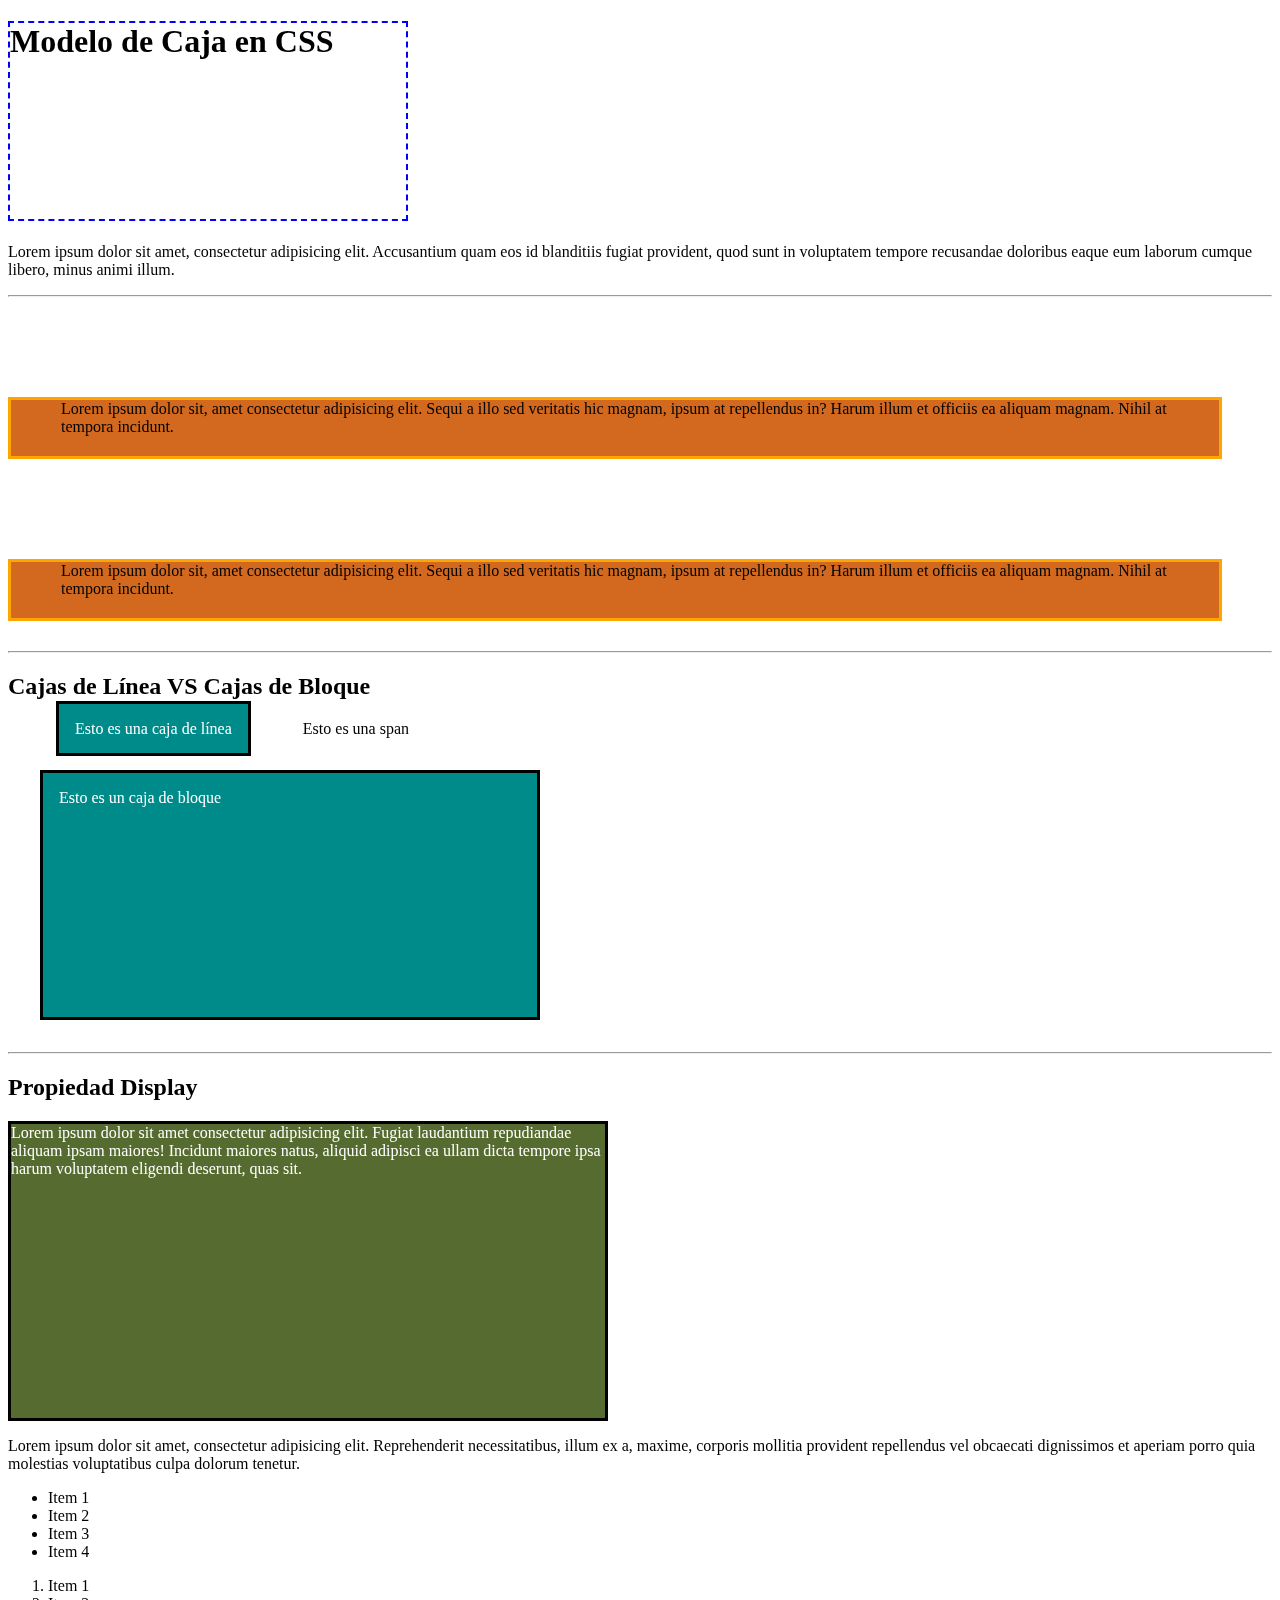
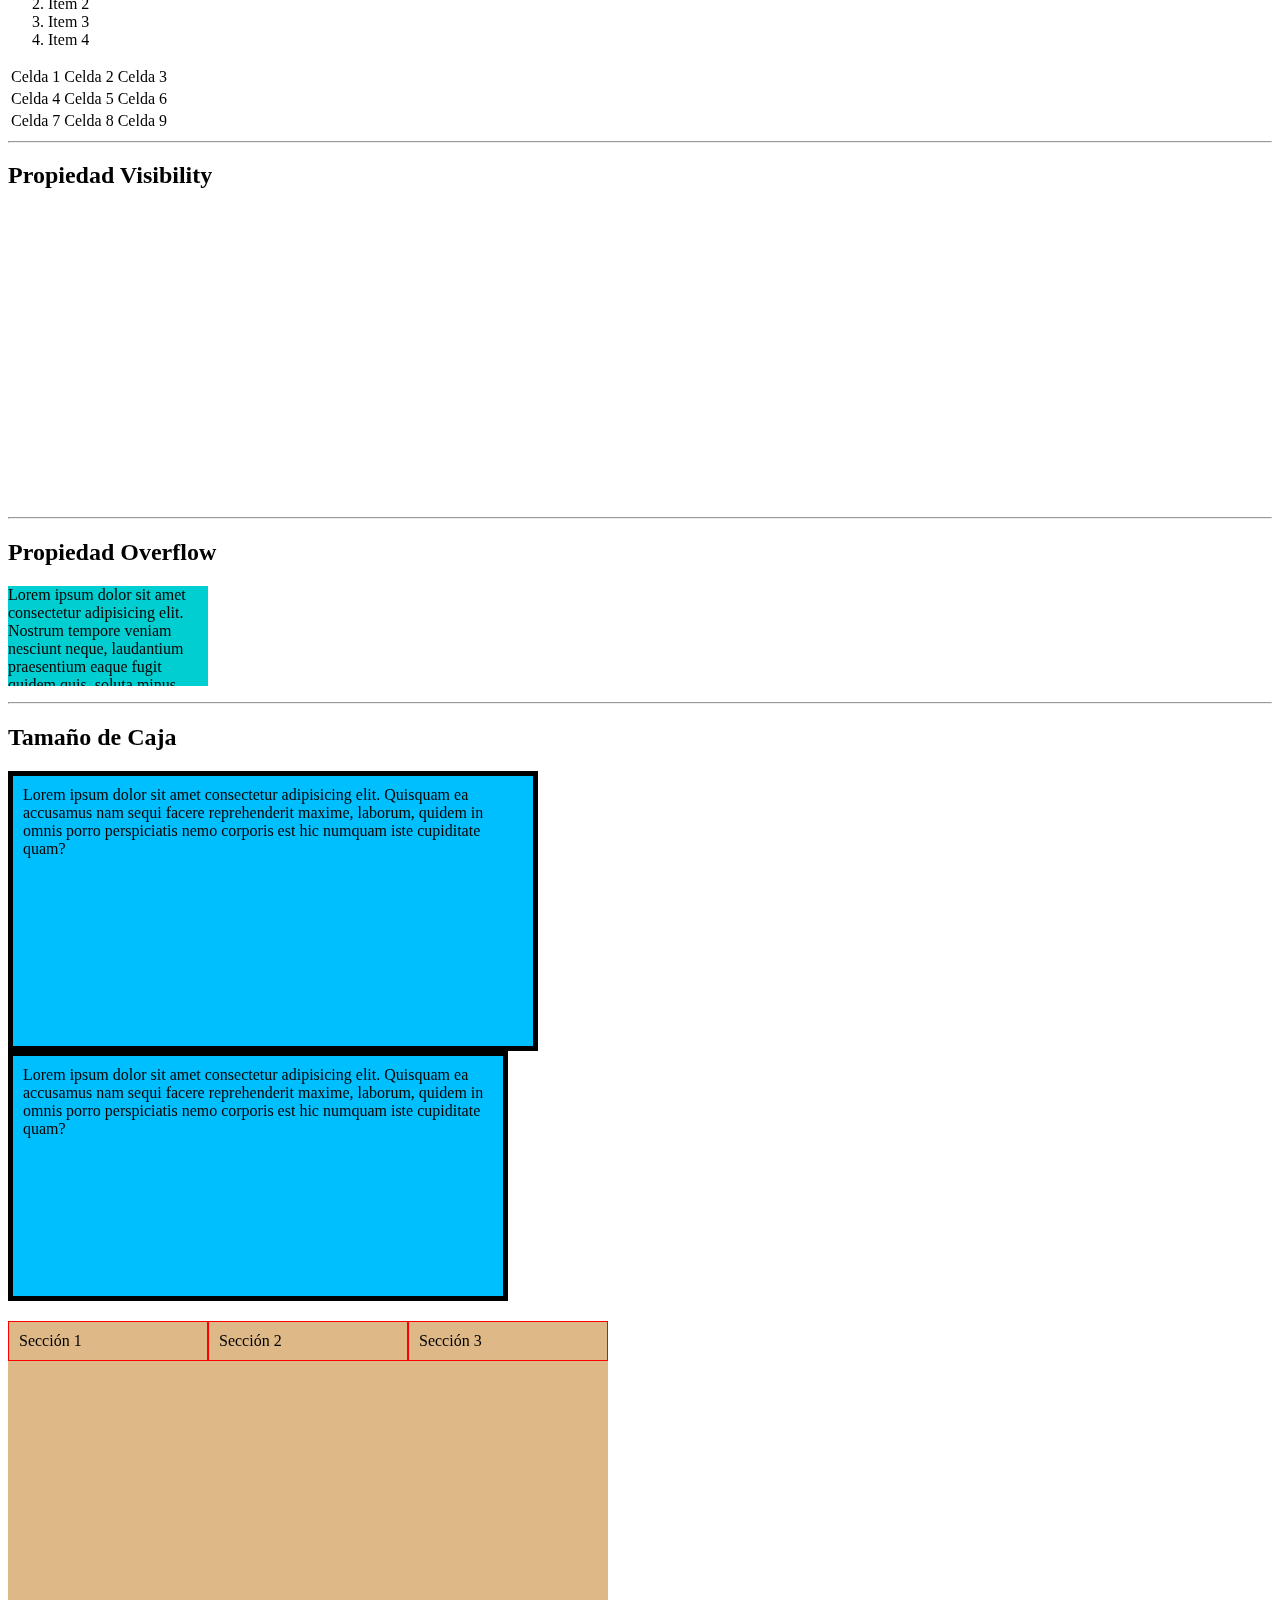
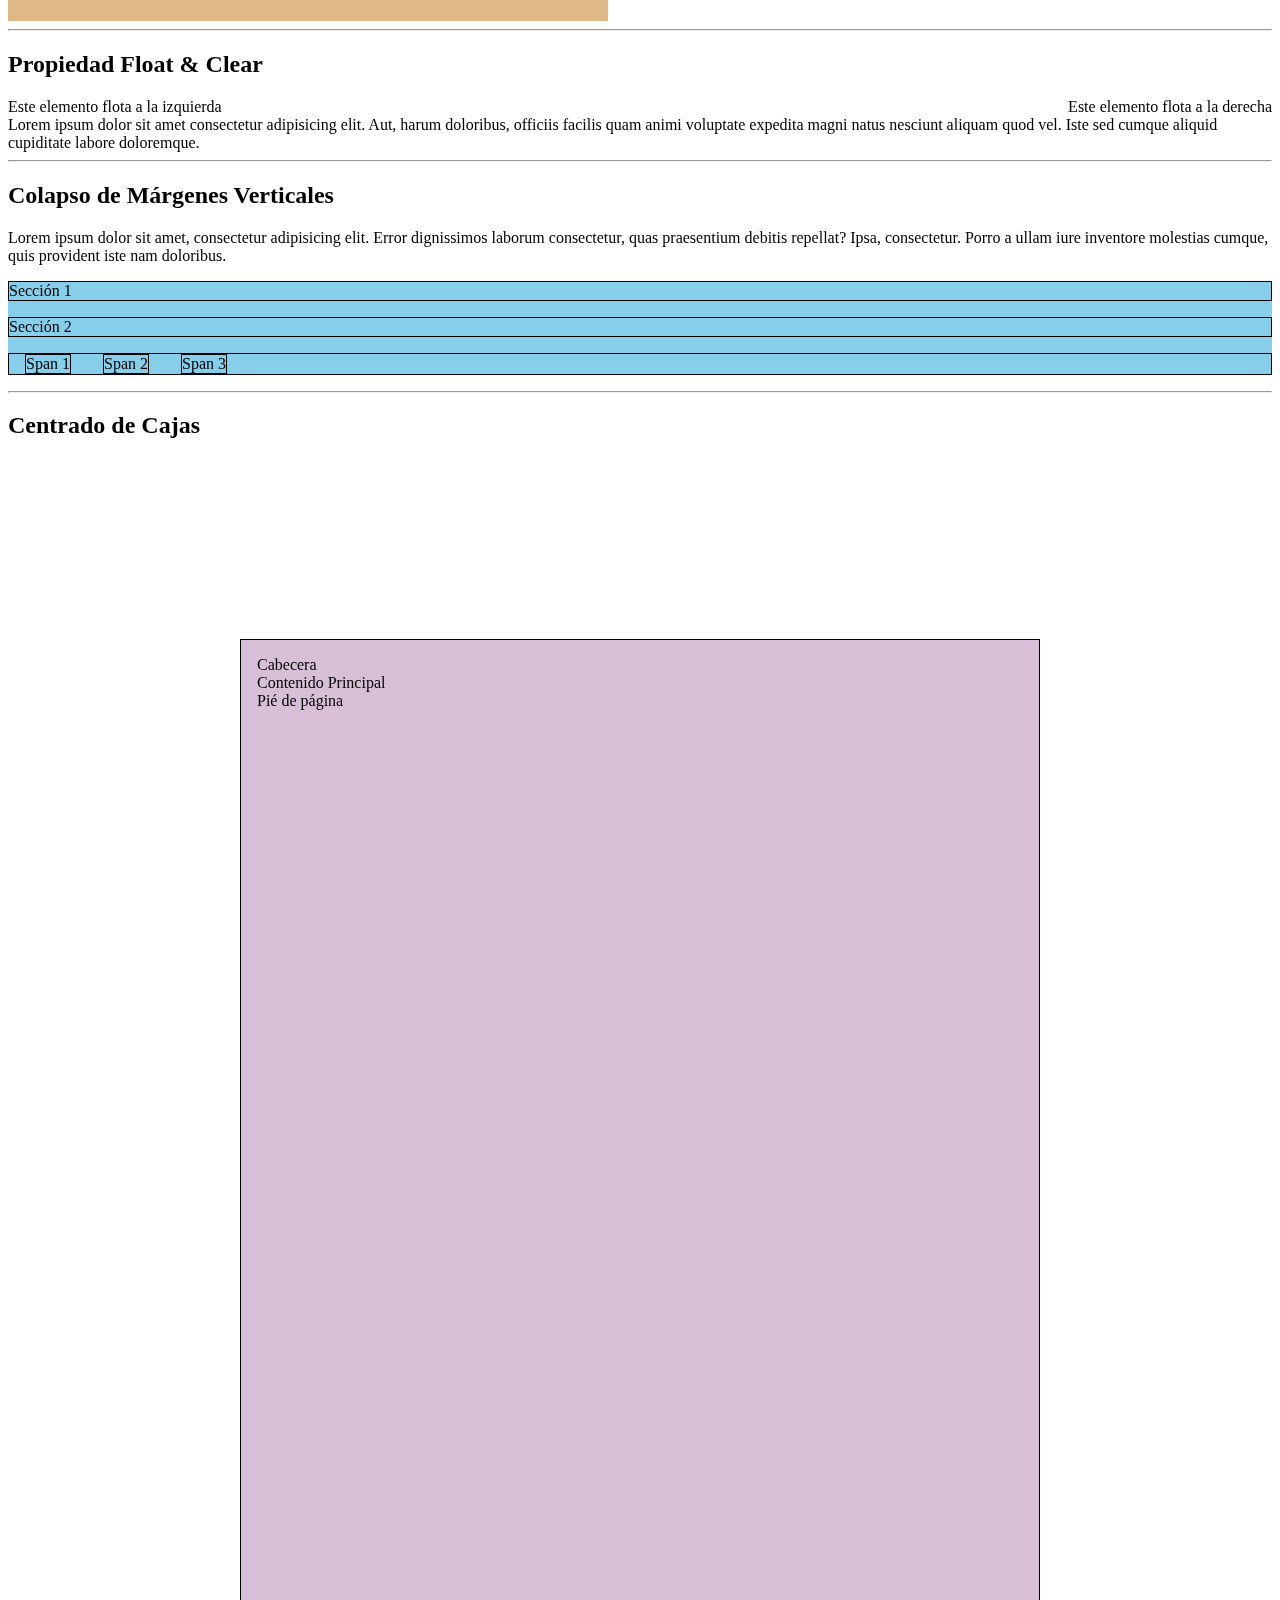
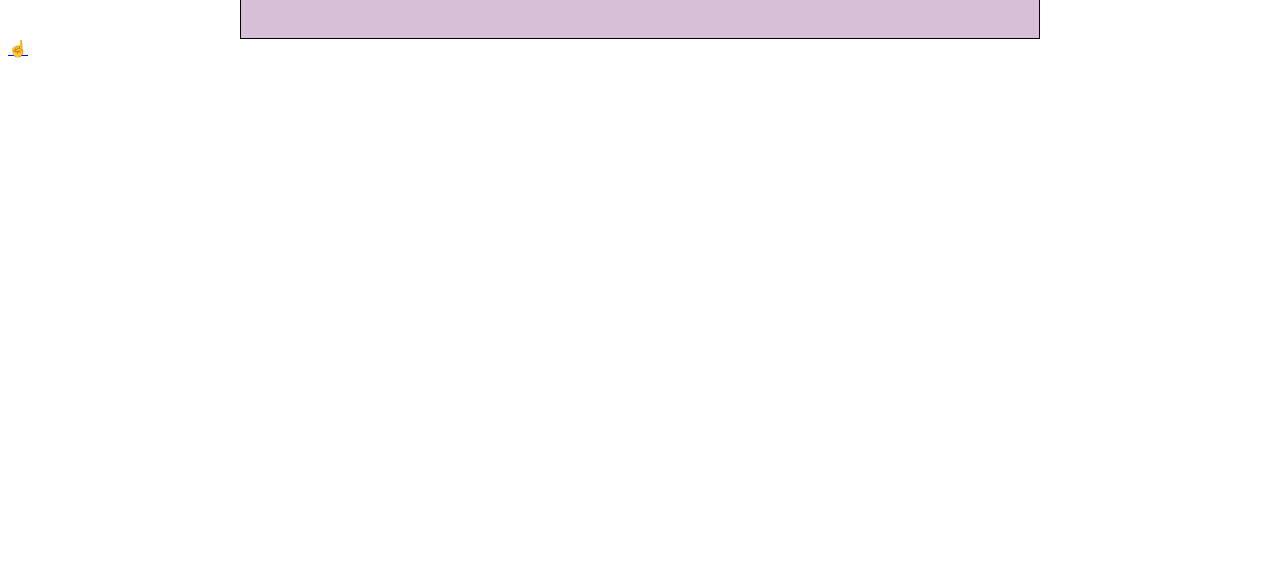
<file: box-model.html>
<!DOCTYPE html>
<html lang="es">
	<head>
		<meta charset="UTF-8" />
		<meta http-equiv="X-UA-Compatible" content="IE=edge" />
		<meta name="viewport" content="width=device-width, initial-scale=1.0" />
		<title>Modelo de Caja en CSS</title>
		<link rel="stylesheet" href="css/box-model.css" />
	</head>

	<body>
		<h1>Modelo de Caja en CSS</h1>
		<p>
			Lorem ipsum dolor sit amet, consectetur adipisicing elit. Accusantium quam
			eos id blanditiis fugiat provident, quod sunt in voluptatem tempore
			recusandae doloribus eaque eum laborum cumque libero, minus animi illum.
		</p>
		<hr />
		<div class="caja-uno">
			Lorem ipsum dolor sit, amet consectetur adipisicing elit. Sequi a illo sed
			veritatis hic magnam, ipsum at repellendus in? Harum illum et officiis ea
			aliquam magnam. Nihil at tempora incidunt.
		</div>
		<div class="caja-dos">
			Lorem ipsum dolor sit, amet consectetur adipisicing elit. Sequi a illo sed
			veritatis hic magnam, ipsum at repellendus in? Harum illum et officiis ea
			aliquam magnam. Nihil at tempora incidunt.
		</div>
		<hr />
		<h2>Cajas de Línea VS Cajas de Bloque</h2>
		<span class="caja-linea">Esto es una caja de línea</span>
		<span>Esto es una span</span>
		<div class="caja-bloque">Esto es un caja de bloque</div>
		<hr />
		<h2>Propiedad Display</h2>
		<div class="caja-none">
			Lorem ipsum, dolor sit amet consectetur adipisicing elit. Natus,
			voluptates! Libero perspiciatis voluptatibus explicabo dolores quidem
			nobis vero suscipit, natus totam, sequi vitae adipisci minus nesciunt
			amet! Veritatis, laboriosam blanditiis?
		</div>
		<span class="caja-linea-bloque">
			Lorem ipsum dolor sit amet consectetur adipisicing elit. Fugiat laudantium
			repudiandae aliquam ipsam maiores! Incidunt maiores natus, aliquid
			adipisci ea ullam dicta tempore ipsa harum voluptatem eligendi deserunt,
			quas sit.
		</span>
		<p>
			Lorem ipsum dolor sit amet, consectetur adipisicing elit. Reprehenderit
			necessitatibus, illum ex a, maxime, corporis mollitia provident
			repellendus vel obcaecati dignissimos et aperiam porro quia molestias
			voluptatibus culpa dolorum tenetur.
		</p>
		<ul>
			<li>Item 1</li>
			<li>Item 2</li>
			<li>Item 3</li>
			<li>Item 4</li>
		</ul>
		<ol>
			<li>Item 1</li>
			<li>Item 2</li>
			<li>Item 3</li>
			<li>Item 4</li>
		</ol>
		<table>
			<tr>
				<td>Celda 1</td>
				<td>Celda 2</td>
				<td>Celda 3</td>
			</tr>
			<tr>
				<td>Celda 4</td>
				<td>Celda 5</td>
				<td>Celda 6</td>
			</tr>
			<tr>
				<td>Celda 7</td>
				<td>Celda 8</td>
				<td>Celda 9</td>
			</tr>
		</table>
		<hr />
		<h2>Propiedad Visibility</h2>
		<div class="caja-none">
			Lorem ipsum, dolor sit amet consectetur adipisicing elit. Natus,
			voluptates! Libero perspiciatis voluptatibus explicabo dolores quidem
			nobis vero suscipit, natus totam, sequi vitae adipisci minus nesciunt
			amet! Veritatis, laboriosam blanditiis?
		</div>
		<div class="caja-hidden">
			Lorem ipsum, dolor sit amet consectetur adipisicing elit. Natus,
			voluptates! Libero perspiciatis voluptatibus explicabo dolores quidem
			nobis vero suscipit, natus totam, sequi vitae adipisci minus nesciunt
			amet! Veritatis, laboriosam blanditiis?
		</div>
		<hr />
		<h2>Propiedad Overflow</h2>
		<p class="overflow">
			Lorem ipsum dolor sit amet consectetur adipisicing elit. Nostrum tempore
			veniam nesciunt neque, laudantium praesentium eaque fugit quidem quis,
			soluta minus maxime, tenetur modi optio accusamus? Dignissimos amet natus
			voluptatibus.
		</p>
		<hr />
		<h2>Tamaño de Caja</h2>
		<div class="box-sizing-content">
			Lorem ipsum dolor sit amet consectetur adipisicing elit. Quisquam ea
			accusamus nam sequi facere reprehenderit maxime, laborum, quidem in omnis
			porro perspiciatis nemo corporis est hic numquam iste cupiditate quam?
		</div>
		<div class="box-sizing-border">
			Lorem ipsum dolor sit amet consectetur adipisicing elit. Quisquam ea
			accusamus nam sequi facere reprehenderit maxime, laborum, quidem in omnis
			porro perspiciatis nemo corporis est hic numquam iste cupiditate quam?
		</div>
		<article class="container-col-3">
			<section class="item">Sección 1</section>
			<section class="item">Sección 2</section>
			<section class="item">Sección 3</section>
		</article>
		<hr />
		<h2>Propiedad Float & Clear</h2>
		<article class="container-floats">
			<section class="float-right">Este elemento flota a la derecha</section>
			<section class="float-left">Este elemento flota a la izquierda</section>
		</article>
		<div class="clearfix"></div>
		<article>
			<section class="">
				Lorem ipsum dolor sit amet consectetur adipisicing elit. Aut, harum
				doloribus, officiis facilis quam animi voluptate expedita magni natus
				nesciunt aliquam quod vel. Iste sed cumque aliquid cupiditate labore
				doloremque.
			</section>
		</article>
		<hr />
		<h2>Colapso de Márgenes Verticales</h2>
		<div>
			Lorem ipsum dolor sit amet, consectetur adipisicing elit. Error
			dignissimos laborum consectetur, quas praesentium debitis repellat? Ipsa,
			consectetur. Porro a ullam iure inventore molestias cumque, quis provident
			iste nam doloribus.
		</div>
		<article class="margin-collapse">
			<section>Sección 1</section>
			<section>Sección 2</section>
			<section>
				<span>Span 1</span><span>Span 2</span><span>Span 3</span>
			</section>
		</article>
		<hr />
		<h2>Centrado de Cajas</h2>
		<article class="sitio-web">
			<header>Cabecera</header>
			<main>Contenido Principal</main>
			<footer>Pié de página</footer>
		</article>
		<a href="index.html#temario-css">☝️</a>
		<br /><br /><br /><br /><br /><br /><br /><br /><br /><br /><br /><br /><br /><br /><br /><br /><br /><br /><br /><br /><br /><br /><br /><br /><br /><br /><br /><br /><br /><br />
	</body>
</html>
</file>
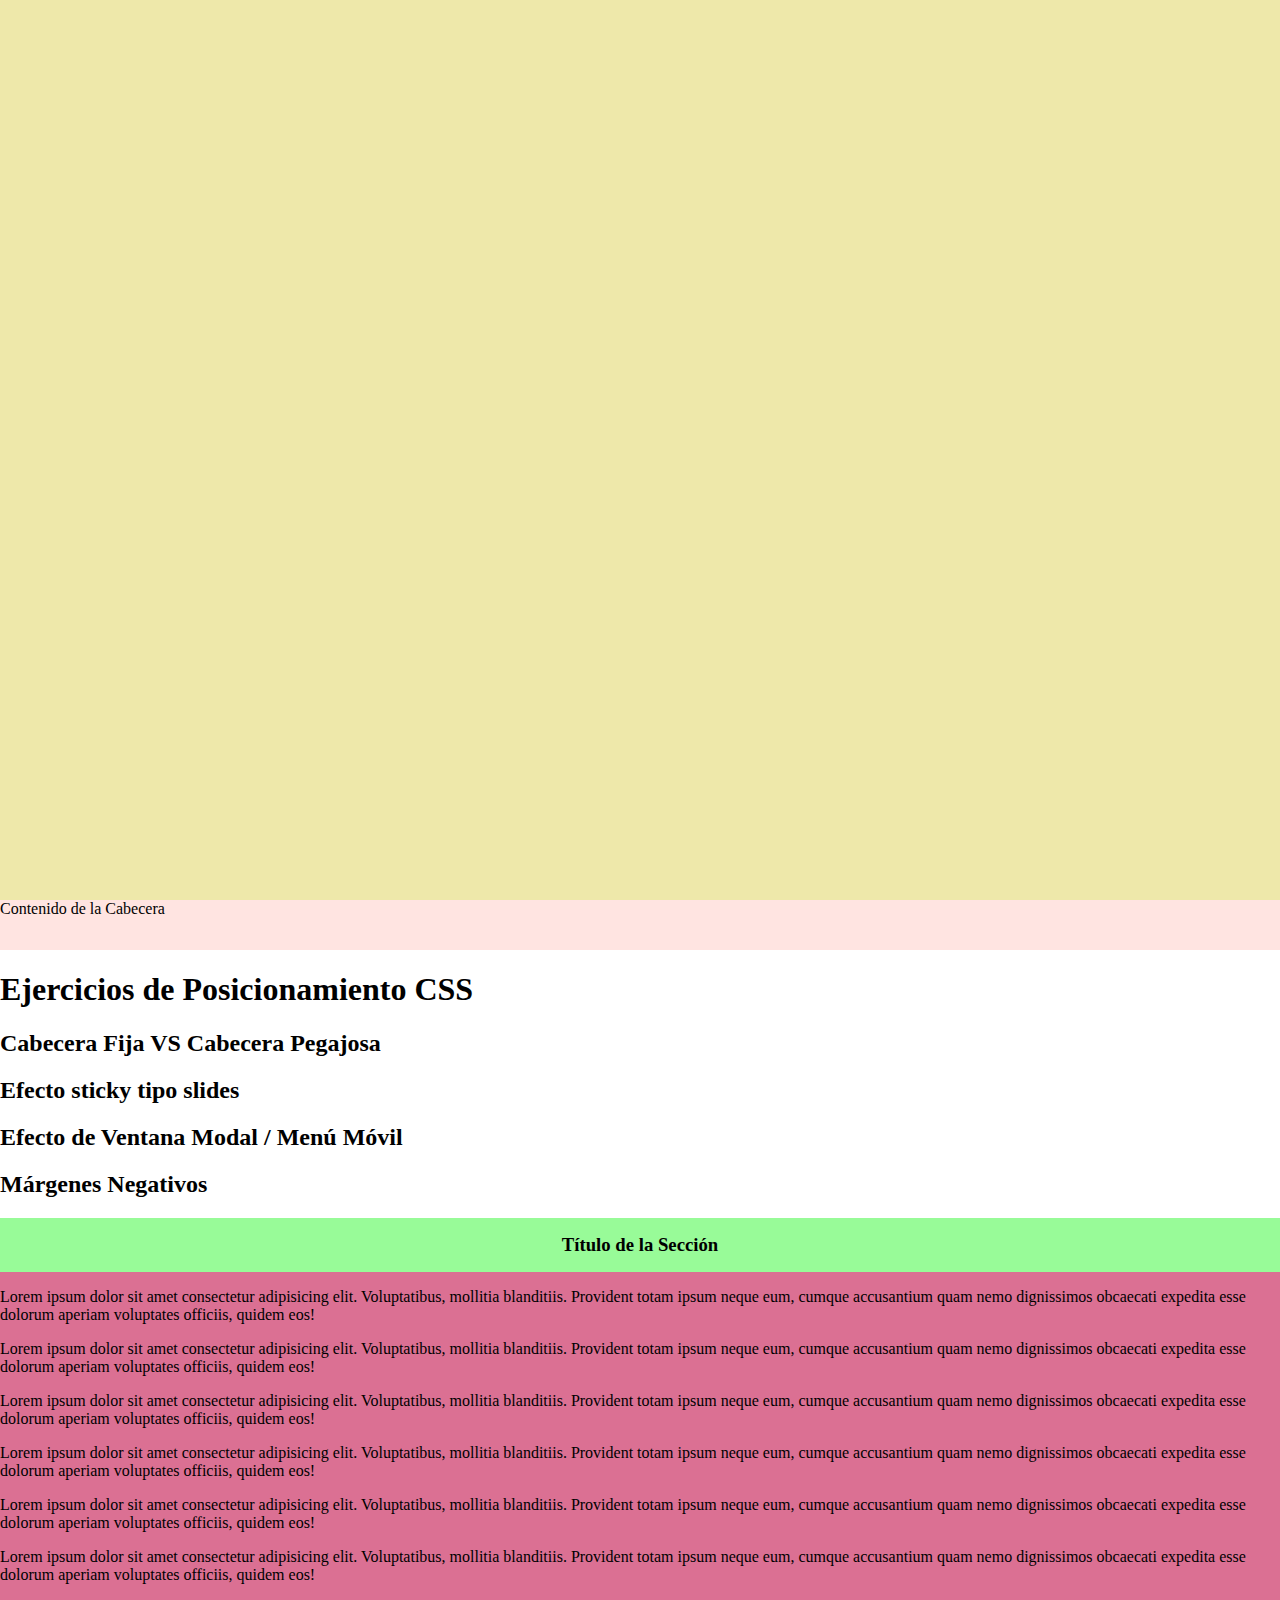
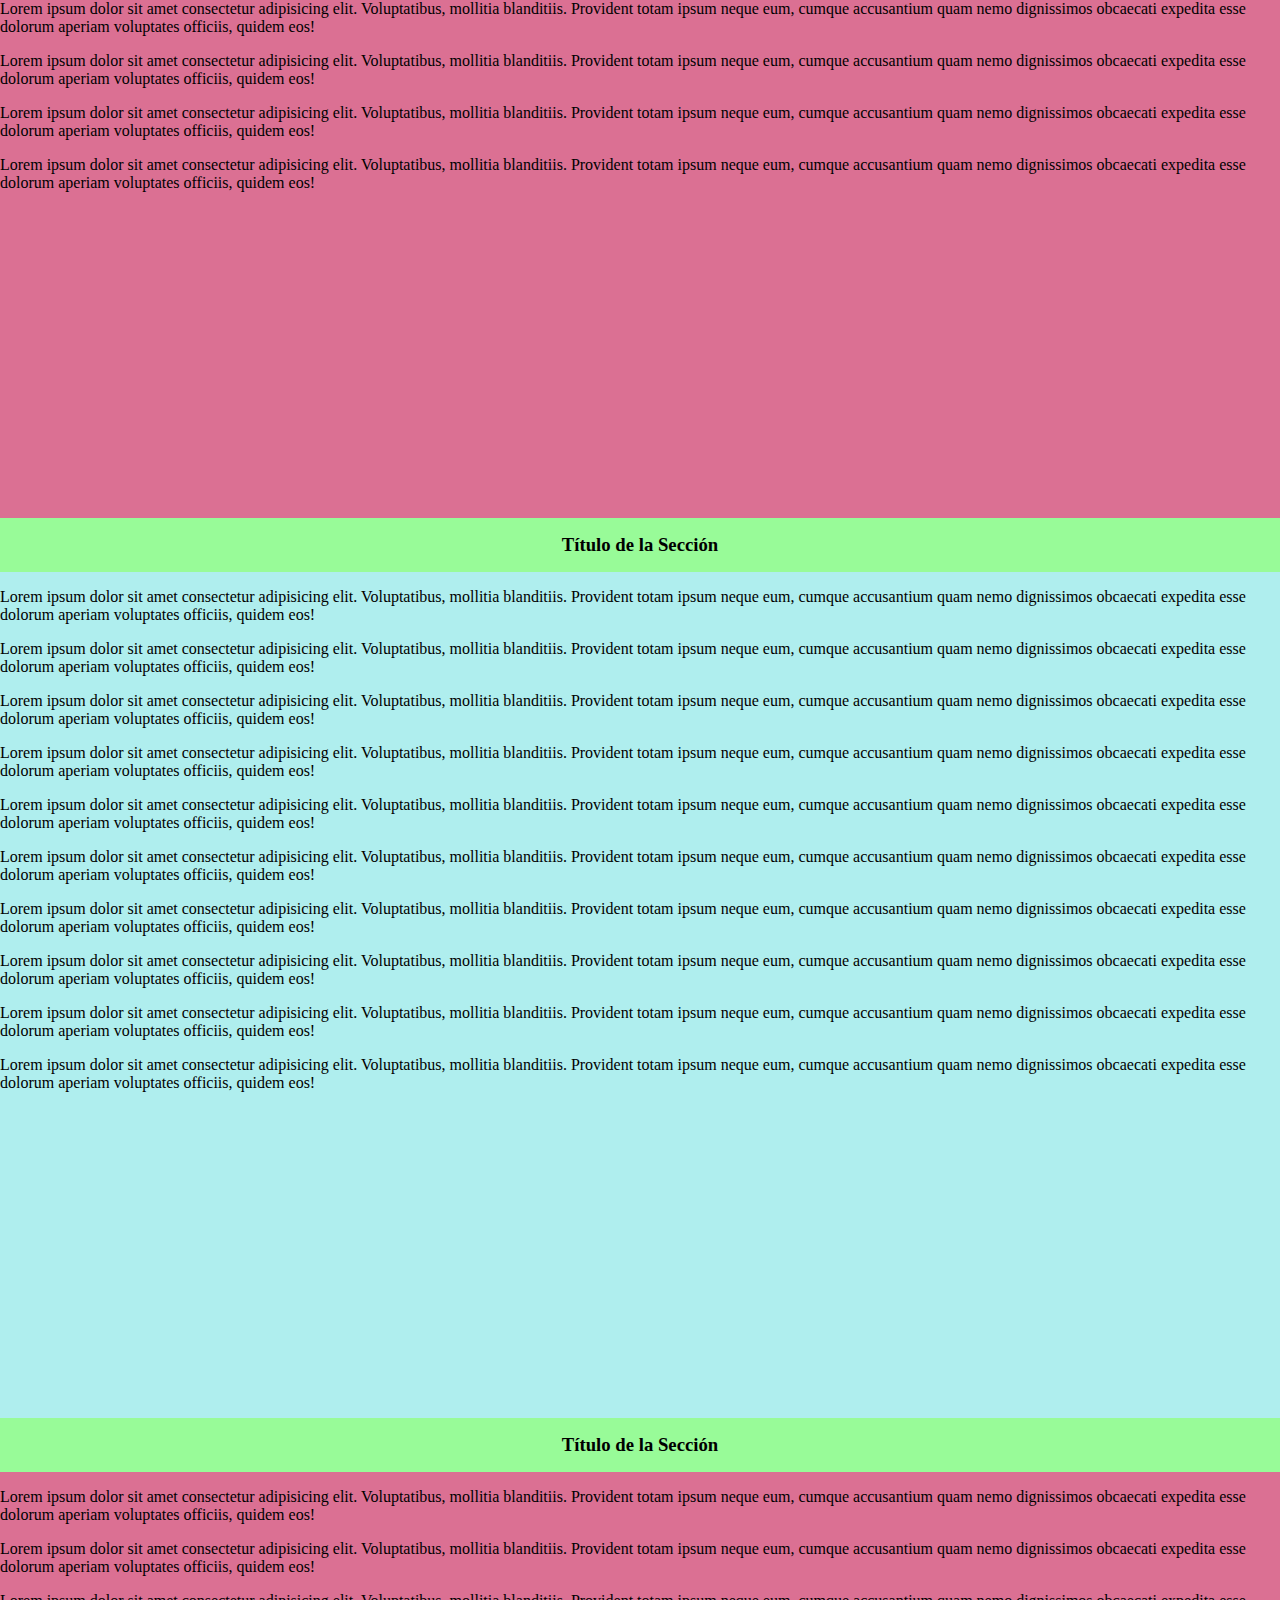
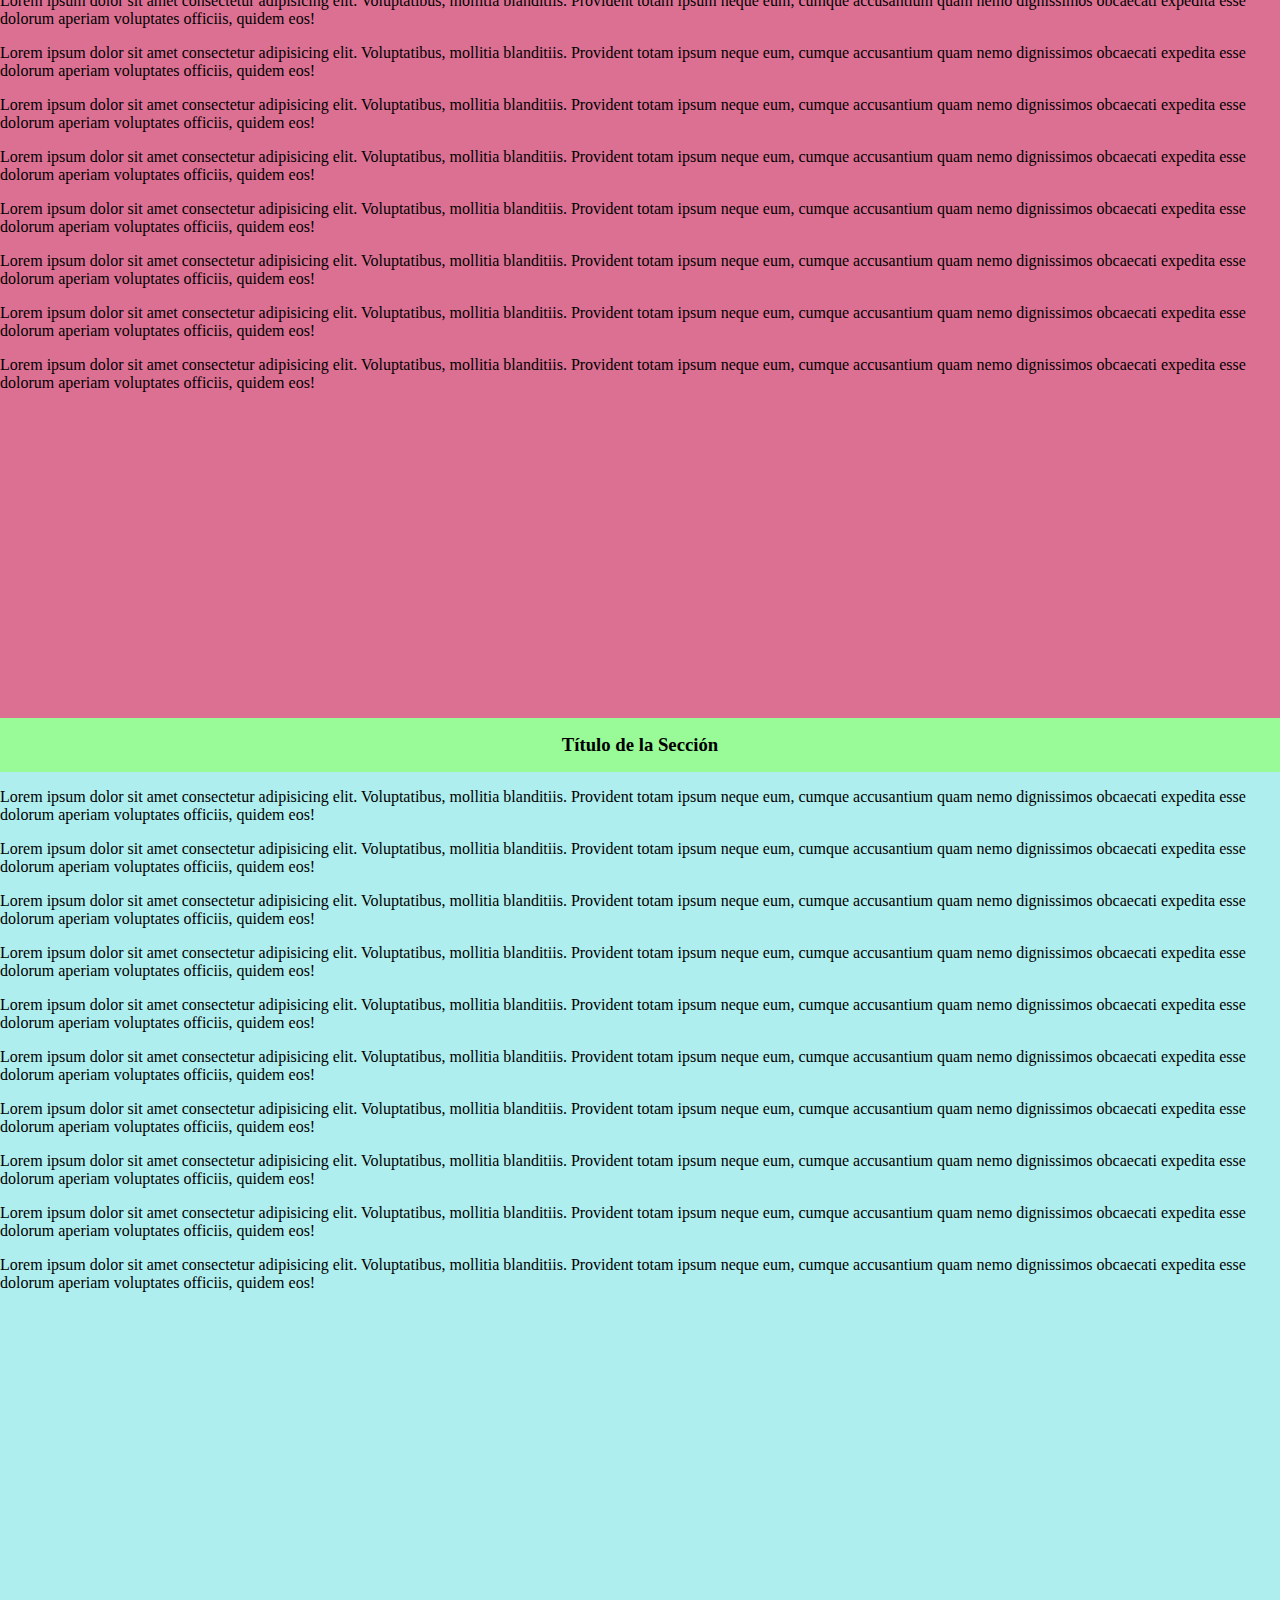
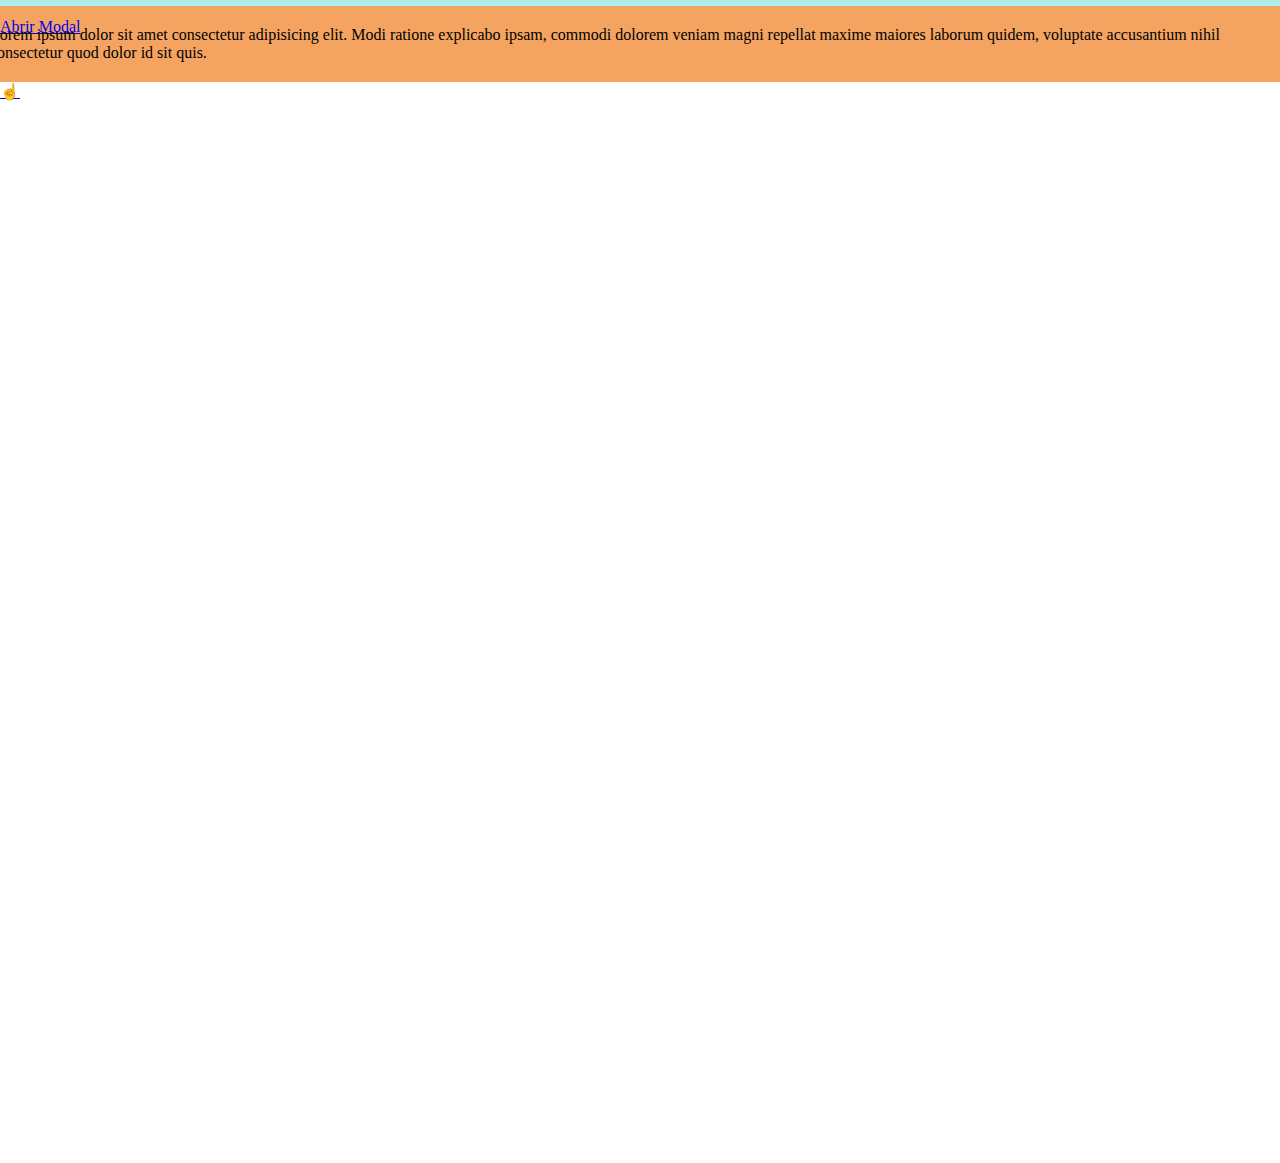
<file: positions-example.html>
<!DOCTYPE html>
<html lang="es">
	<head>
		<meta charset="UTF-8" />
		<meta http-equiv="X-UA-Compatible" content="IE=edge" />
		<meta name="viewport" content="width=device-width, initial-scale=1.0" />
		<title>Ejercicios de Posicionamiento CSS</title>
		<link rel="stylesheet" href="css/positions-examples.css" />
	</head>

	<body>
		<div class="hero-image"></div>
		<header class="header sticky-top">
			<div>Contenido de la Cabecera</div>
		</header>
		<h1>Ejercicios de Posicionamiento CSS</h1>
		<h2>Cabecera Fija VS Cabecera Pegajosa</h2>
		<h2>Efecto sticky tipo slides</h2>
		<h2>Efecto de Ventana Modal / Menú Móvil</h2>
		<h2>Márgenes Negativos</h2>
		<section class="slides">
			<article class="slide">
				<h3 class="slide-title">Título de la Sección</h3>
				<div class="slide-content">
					<p>
						Lorem ipsum dolor sit amet consectetur adipisicing elit.
						Voluptatibus, mollitia blanditiis. Provident totam ipsum neque eum,
						cumque accusantium quam nemo dignissimos obcaecati expedita esse
						dolorum aperiam voluptates officiis, quidem eos!
					</p>
					<p>
						Lorem ipsum dolor sit amet consectetur adipisicing elit.
						Voluptatibus, mollitia blanditiis. Provident totam ipsum neque eum,
						cumque accusantium quam nemo dignissimos obcaecati expedita esse
						dolorum aperiam voluptates officiis, quidem eos!
					</p>
					<p>
						Lorem ipsum dolor sit amet consectetur adipisicing elit.
						Voluptatibus, mollitia blanditiis. Provident totam ipsum neque eum,
						cumque accusantium quam nemo dignissimos obcaecati expedita esse
						dolorum aperiam voluptates officiis, quidem eos!
					</p>
					<p>
						Lorem ipsum dolor sit amet consectetur adipisicing elit.
						Voluptatibus, mollitia blanditiis. Provident totam ipsum neque eum,
						cumque accusantium quam nemo dignissimos obcaecati expedita esse
						dolorum aperiam voluptates officiis, quidem eos!
					</p>
					<p>
						Lorem ipsum dolor sit amet consectetur adipisicing elit.
						Voluptatibus, mollitia blanditiis. Provident totam ipsum neque eum,
						cumque accusantium quam nemo dignissimos obcaecati expedita esse
						dolorum aperiam voluptates officiis, quidem eos!
					</p>
					<p>
						Lorem ipsum dolor sit amet consectetur adipisicing elit.
						Voluptatibus, mollitia blanditiis. Provident totam ipsum neque eum,
						cumque accusantium quam nemo dignissimos obcaecati expedita esse
						dolorum aperiam voluptates officiis, quidem eos!
					</p>
					<p>
						Lorem ipsum dolor sit amet consectetur adipisicing elit.
						Voluptatibus, mollitia blanditiis. Provident totam ipsum neque eum,
						cumque accusantium quam nemo dignissimos obcaecati expedita esse
						dolorum aperiam voluptates officiis, quidem eos!
					</p>
					<p>
						Lorem ipsum dolor sit amet consectetur adipisicing elit.
						Voluptatibus, mollitia blanditiis. Provident totam ipsum neque eum,
						cumque accusantium quam nemo dignissimos obcaecati expedita esse
						dolorum aperiam voluptates officiis, quidem eos!
					</p>
					<p>
						Lorem ipsum dolor sit amet consectetur adipisicing elit.
						Voluptatibus, mollitia blanditiis. Provident totam ipsum neque eum,
						cumque accusantium quam nemo dignissimos obcaecati expedita esse
						dolorum aperiam voluptates officiis, quidem eos!
					</p>
					<p>
						Lorem ipsum dolor sit amet consectetur adipisicing elit.
						Voluptatibus, mollitia blanditiis. Provident totam ipsum neque eum,
						cumque accusantium quam nemo dignissimos obcaecati expedita esse
						dolorum aperiam voluptates officiis, quidem eos!
					</p>
				</div>
			</article>
			<article class="slide">
				<h3 class="slide-title">Título de la Sección</h3>
				<div class="slide-content">
					<p>
						Lorem ipsum dolor sit amet consectetur adipisicing elit.
						Voluptatibus, mollitia blanditiis. Provident totam ipsum neque eum,
						cumque accusantium quam nemo dignissimos obcaecati expedita esse
						dolorum aperiam voluptates officiis, quidem eos!
					</p>
					<p>
						Lorem ipsum dolor sit amet consectetur adipisicing elit.
						Voluptatibus, mollitia blanditiis. Provident totam ipsum neque eum,
						cumque accusantium quam nemo dignissimos obcaecati expedita esse
						dolorum aperiam voluptates officiis, quidem eos!
					</p>
					<p>
						Lorem ipsum dolor sit amet consectetur adipisicing elit.
						Voluptatibus, mollitia blanditiis. Provident totam ipsum neque eum,
						cumque accusantium quam nemo dignissimos obcaecati expedita esse
						dolorum aperiam voluptates officiis, quidem eos!
					</p>
					<p>
						Lorem ipsum dolor sit amet consectetur adipisicing elit.
						Voluptatibus, mollitia blanditiis. Provident totam ipsum neque eum,
						cumque accusantium quam nemo dignissimos obcaecati expedita esse
						dolorum aperiam voluptates officiis, quidem eos!
					</p>
					<p>
						Lorem ipsum dolor sit amet consectetur adipisicing elit.
						Voluptatibus, mollitia blanditiis. Provident totam ipsum neque eum,
						cumque accusantium quam nemo dignissimos obcaecati expedita esse
						dolorum aperiam voluptates officiis, quidem eos!
					</p>
					<p>
						Lorem ipsum dolor sit amet consectetur adipisicing elit.
						Voluptatibus, mollitia blanditiis. Provident totam ipsum neque eum,
						cumque accusantium quam nemo dignissimos obcaecati expedita esse
						dolorum aperiam voluptates officiis, quidem eos!
					</p>
					<p>
						Lorem ipsum dolor sit amet consectetur adipisicing elit.
						Voluptatibus, mollitia blanditiis. Provident totam ipsum neque eum,
						cumque accusantium quam nemo dignissimos obcaecati expedita esse
						dolorum aperiam voluptates officiis, quidem eos!
					</p>
					<p>
						Lorem ipsum dolor sit amet consectetur adipisicing elit.
						Voluptatibus, mollitia blanditiis. Provident totam ipsum neque eum,
						cumque accusantium quam nemo dignissimos obcaecati expedita esse
						dolorum aperiam voluptates officiis, quidem eos!
					</p>
					<p>
						Lorem ipsum dolor sit amet consectetur adipisicing elit.
						Voluptatibus, mollitia blanditiis. Provident totam ipsum neque eum,
						cumque accusantium quam nemo dignissimos obcaecati expedita esse
						dolorum aperiam voluptates officiis, quidem eos!
					</p>
					<p>
						Lorem ipsum dolor sit amet consectetur adipisicing elit.
						Voluptatibus, mollitia blanditiis. Provident totam ipsum neque eum,
						cumque accusantium quam nemo dignissimos obcaecati expedita esse
						dolorum aperiam voluptates officiis, quidem eos!
					</p>
				</div>
			</article>
			<article class="slide">
				<h3 class="slide-title">Título de la Sección</h3>
				<div class="slide-content">
					<p>
						Lorem ipsum dolor sit amet consectetur adipisicing elit.
						Voluptatibus, mollitia blanditiis. Provident totam ipsum neque eum,
						cumque accusantium quam nemo dignissimos obcaecati expedita esse
						dolorum aperiam voluptates officiis, quidem eos!
					</p>
					<p>
						Lorem ipsum dolor sit amet consectetur adipisicing elit.
						Voluptatibus, mollitia blanditiis. Provident totam ipsum neque eum,
						cumque accusantium quam nemo dignissimos obcaecati expedita esse
						dolorum aperiam voluptates officiis, quidem eos!
					</p>
					<p>
						Lorem ipsum dolor sit amet consectetur adipisicing elit.
						Voluptatibus, mollitia blanditiis. Provident totam ipsum neque eum,
						cumque accusantium quam nemo dignissimos obcaecati expedita esse
						dolorum aperiam voluptates officiis, quidem eos!
					</p>
					<p>
						Lorem ipsum dolor sit amet consectetur adipisicing elit.
						Voluptatibus, mollitia blanditiis. Provident totam ipsum neque eum,
						cumque accusantium quam nemo dignissimos obcaecati expedita esse
						dolorum aperiam voluptates officiis, quidem eos!
					</p>
					<p>
						Lorem ipsum dolor sit amet consectetur adipisicing elit.
						Voluptatibus, mollitia blanditiis. Provident totam ipsum neque eum,
						cumque accusantium quam nemo dignissimos obcaecati expedita esse
						dolorum aperiam voluptates officiis, quidem eos!
					</p>
					<p>
						Lorem ipsum dolor sit amet consectetur adipisicing elit.
						Voluptatibus, mollitia blanditiis. Provident totam ipsum neque eum,
						cumque accusantium quam nemo dignissimos obcaecati expedita esse
						dolorum aperiam voluptates officiis, quidem eos!
					</p>
					<p>
						Lorem ipsum dolor sit amet consectetur adipisicing elit.
						Voluptatibus, mollitia blanditiis. Provident totam ipsum neque eum,
						cumque accusantium quam nemo dignissimos obcaecati expedita esse
						dolorum aperiam voluptates officiis, quidem eos!
					</p>
					<p>
						Lorem ipsum dolor sit amet consectetur adipisicing elit.
						Voluptatibus, mollitia blanditiis. Provident totam ipsum neque eum,
						cumque accusantium quam nemo dignissimos obcaecati expedita esse
						dolorum aperiam voluptates officiis, quidem eos!
					</p>
					<p>
						Lorem ipsum dolor sit amet consectetur adipisicing elit.
						Voluptatibus, mollitia blanditiis. Provident totam ipsum neque eum,
						cumque accusantium quam nemo dignissimos obcaecati expedita esse
						dolorum aperiam voluptates officiis, quidem eos!
					</p>
					<p>
						Lorem ipsum dolor sit amet consectetur adipisicing elit.
						Voluptatibus, mollitia blanditiis. Provident totam ipsum neque eum,
						cumque accusantium quam nemo dignissimos obcaecati expedita esse
						dolorum aperiam voluptates officiis, quidem eos!
					</p>
				</div>
			</article>
			<article class="slide">
				<h3 class="slide-title">Título de la Sección</h3>
				<div class="slide-content">
					<p>
						Lorem ipsum dolor sit amet consectetur adipisicing elit.
						Voluptatibus, mollitia blanditiis. Provident totam ipsum neque eum,
						cumque accusantium quam nemo dignissimos obcaecati expedita esse
						dolorum aperiam voluptates officiis, quidem eos!
					</p>
					<p>
						Lorem ipsum dolor sit amet consectetur adipisicing elit.
						Voluptatibus, mollitia blanditiis. Provident totam ipsum neque eum,
						cumque accusantium quam nemo dignissimos obcaecati expedita esse
						dolorum aperiam voluptates officiis, quidem eos!
					</p>
					<p>
						Lorem ipsum dolor sit amet consectetur adipisicing elit.
						Voluptatibus, mollitia blanditiis. Provident totam ipsum neque eum,
						cumque accusantium quam nemo dignissimos obcaecati expedita esse
						dolorum aperiam voluptates officiis, quidem eos!
					</p>
					<p>
						Lorem ipsum dolor sit amet consectetur adipisicing elit.
						Voluptatibus, mollitia blanditiis. Provident totam ipsum neque eum,
						cumque accusantium quam nemo dignissimos obcaecati expedita esse
						dolorum aperiam voluptates officiis, quidem eos!
					</p>
					<p>
						Lorem ipsum dolor sit amet consectetur adipisicing elit.
						Voluptatibus, mollitia blanditiis. Provident totam ipsum neque eum,
						cumque accusantium quam nemo dignissimos obcaecati expedita esse
						dolorum aperiam voluptates officiis, quidem eos!
					</p>
					<p>
						Lorem ipsum dolor sit amet consectetur adipisicing elit.
						Voluptatibus, mollitia blanditiis. Provident totam ipsum neque eum,
						cumque accusantium quam nemo dignissimos obcaecati expedita esse
						dolorum aperiam voluptates officiis, quidem eos!
					</p>
					<p>
						Lorem ipsum dolor sit amet consectetur adipisicing elit.
						Voluptatibus, mollitia blanditiis. Provident totam ipsum neque eum,
						cumque accusantium quam nemo dignissimos obcaecati expedita esse
						dolorum aperiam voluptates officiis, quidem eos!
					</p>
					<p>
						Lorem ipsum dolor sit amet consectetur adipisicing elit.
						Voluptatibus, mollitia blanditiis. Provident totam ipsum neque eum,
						cumque accusantium quam nemo dignissimos obcaecati expedita esse
						dolorum aperiam voluptates officiis, quidem eos!
					</p>
					<p>
						Lorem ipsum dolor sit amet consectetur adipisicing elit.
						Voluptatibus, mollitia blanditiis. Provident totam ipsum neque eum,
						cumque accusantium quam nemo dignissimos obcaecati expedita esse
						dolorum aperiam voluptates officiis, quidem eos!
					</p>
					<p>
						Lorem ipsum dolor sit amet consectetur adipisicing elit.
						Voluptatibus, mollitia blanditiis. Provident totam ipsum neque eum,
						cumque accusantium quam nemo dignissimos obcaecati expedita esse
						dolorum aperiam voluptates officiis, quidem eos!
					</p>
				</div>
			</article>
			<article id="modal-1" class="modal-window">
				<h3 class="modal-title">Ventana Modal</h3>
				<div class="modal-content">
					<p>
						Lorem ipsum dolor sit amet consectetur adipisicing elit. Accusantium
						assumenda dicta laboriosam quas recusandae minima, nisi voluptate
						sequi doloremque reiciendis enim facilis quae inventore possimus et
						animi voluptatum laborum expedita!
					</p>
					<p>
						Lorem ipsum dolor sit amet consectetur adipisicing elit. Accusantium
						assumenda dicta laboriosam quas recusandae minima, nisi voluptate
						sequi doloremque reiciendis enim facilis quae inventore possimus et
						animi voluptatum laborum expedita!
					</p>
					<p>
						Lorem ipsum dolor sit amet consectetur adipisicing elit. Accusantium
						assumenda dicta laboriosam quas recusandae minima, nisi voluptate
						sequi doloremque reiciendis enim facilis quae inventore possimus et
						animi voluptatum laborum expedita!
					</p>
				</div>
				<a href="#cerrar">Cerrar Modal</a>
			</article>
			<a href="#modal-1" class="modal-link">Abrir Modal</a>
		</section>
		<div class="box">
			Lorem ipsum dolor sit amet consectetur adipisicing elit. Modi ratione
			explicabo ipsam, commodi dolorem veniam magni repellat maxime maiores
			laborum quidem, voluptate accusantium nihil consectetur quod dolor id sit
			quis.
		</div>
		<a href="index.html#temario-css">☝️</a>
		<br /><br /><br /><br /><br /><br /><br /><br /><br /><br /><br /><br /><br /><br /><br /><br /><br /><br /><br /><br /><br /><br /><br /><br /><br /><br /><br /><br /><br /><br />
		<br /><br /><br /><br /><br /><br /><br /><br /><br /><br /><br /><br /><br /><br /><br /><br /><br /><br /><br /><br /><br /><br /><br /><br /><br /><br /><br /><br /><br /><br />
	</body>
</html>
</file>
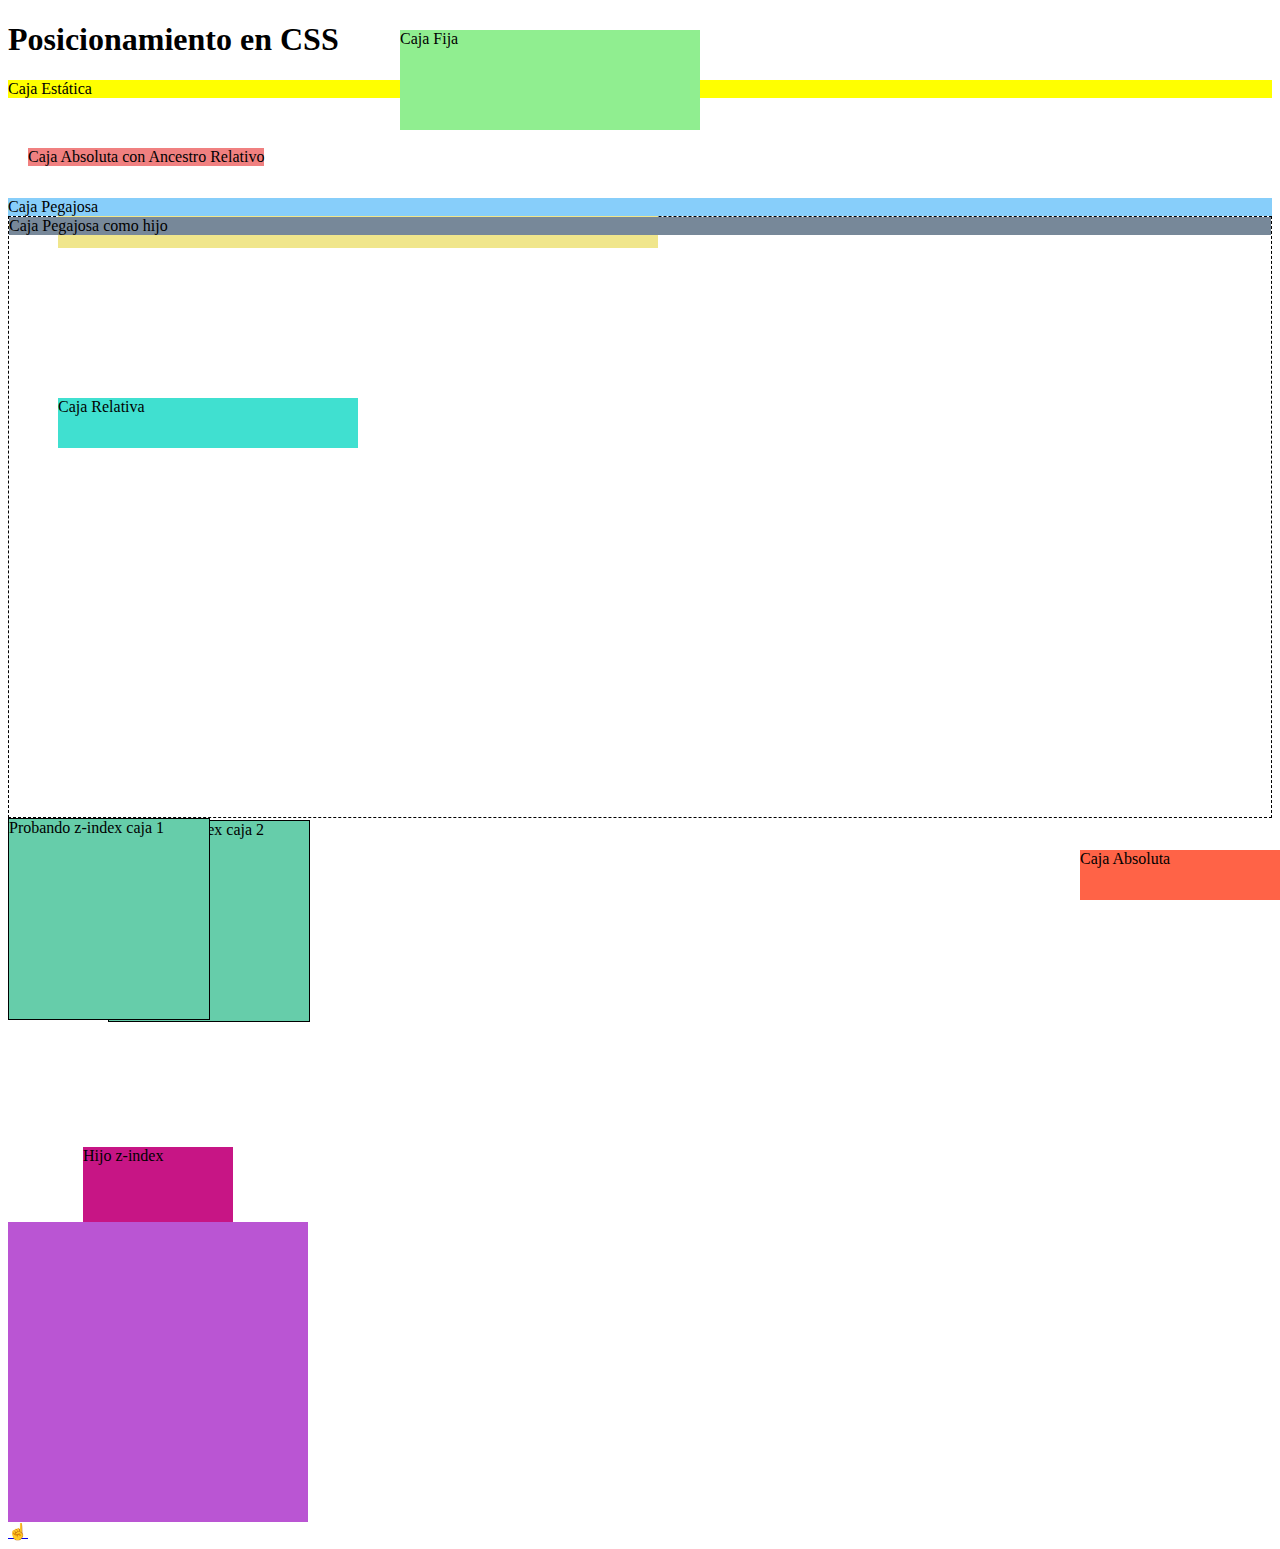
<file: positions.html>
<!DOCTYPE html>
<html lang="es">
	<head>
		<meta charset="UTF-8" />
		<meta http-equiv="X-UA-Compatible" content="IE=edge" />
		<meta name="viewport" content="width=device-width, initial-scale=1.0" />
		<title>Posicionamiento en CSS</title>
		<link rel="stylesheet" href="css/positions.css" />
	</head>

	<body>
		<h1>Posicionamiento en CSS</h1>
		<div class="static">Caja Estática</div>
		<div class="relative">Caja Relativa</div>
		<div class="absolute">Caja Absoluta</div>
		<section class="relative-parent">
			<div class="absolute-child">Caja Absoluta con Ancestro Relativo</div>
		</section>
		<div class="fixed">Caja Fija</div>
		<div class="sticky">Caja Pegajosa</div>
		<section class="sticky-parent">
			<div class="sticky-child">Caja Pegajosa como hijo</div>
		</section>
		<div class="z-index-1">Probando z-index caja 1</div>
		<div class="z-index-2">Probando z-index caja 2</div>
		<section class="z-index-parent">
			<div class="z-index-child">Hijo z-index</div>
		</section>
		<a href="index.html#temario-css">☝️</a>
	</body>
</html>
</file>
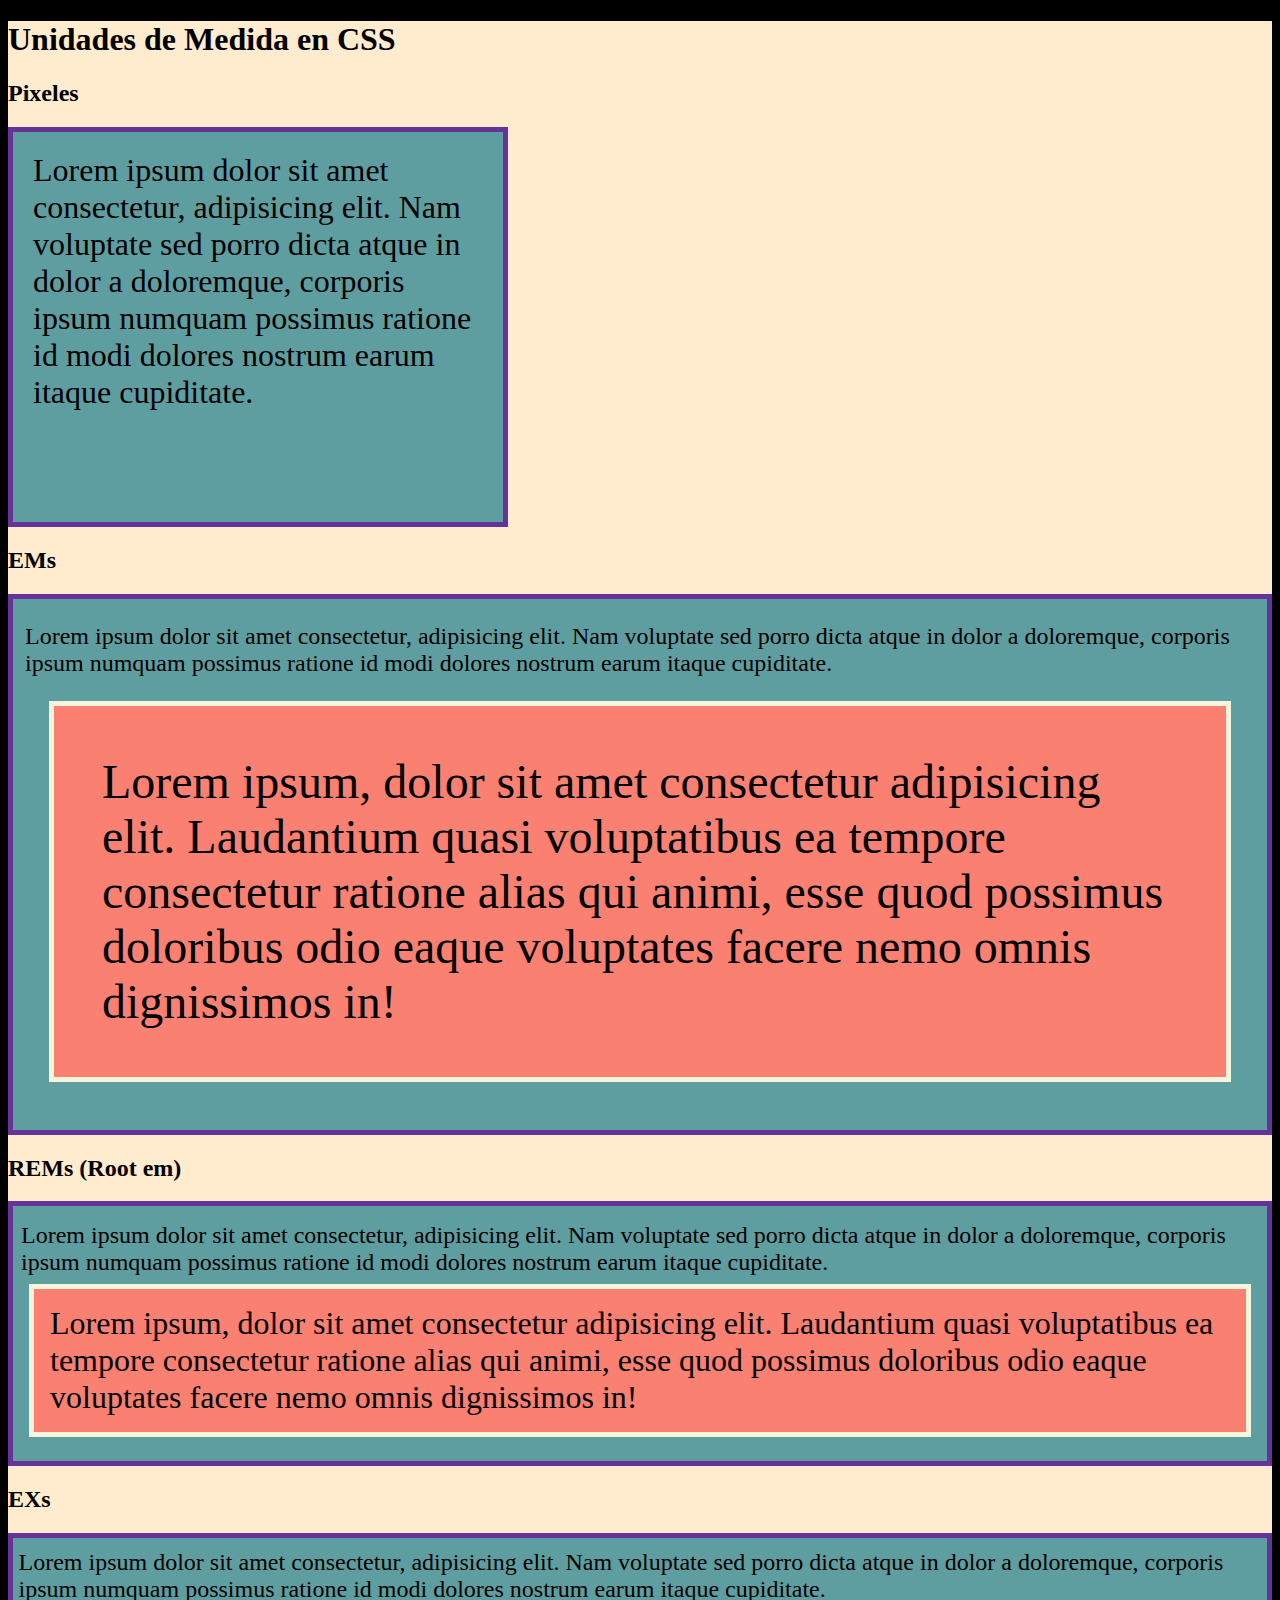
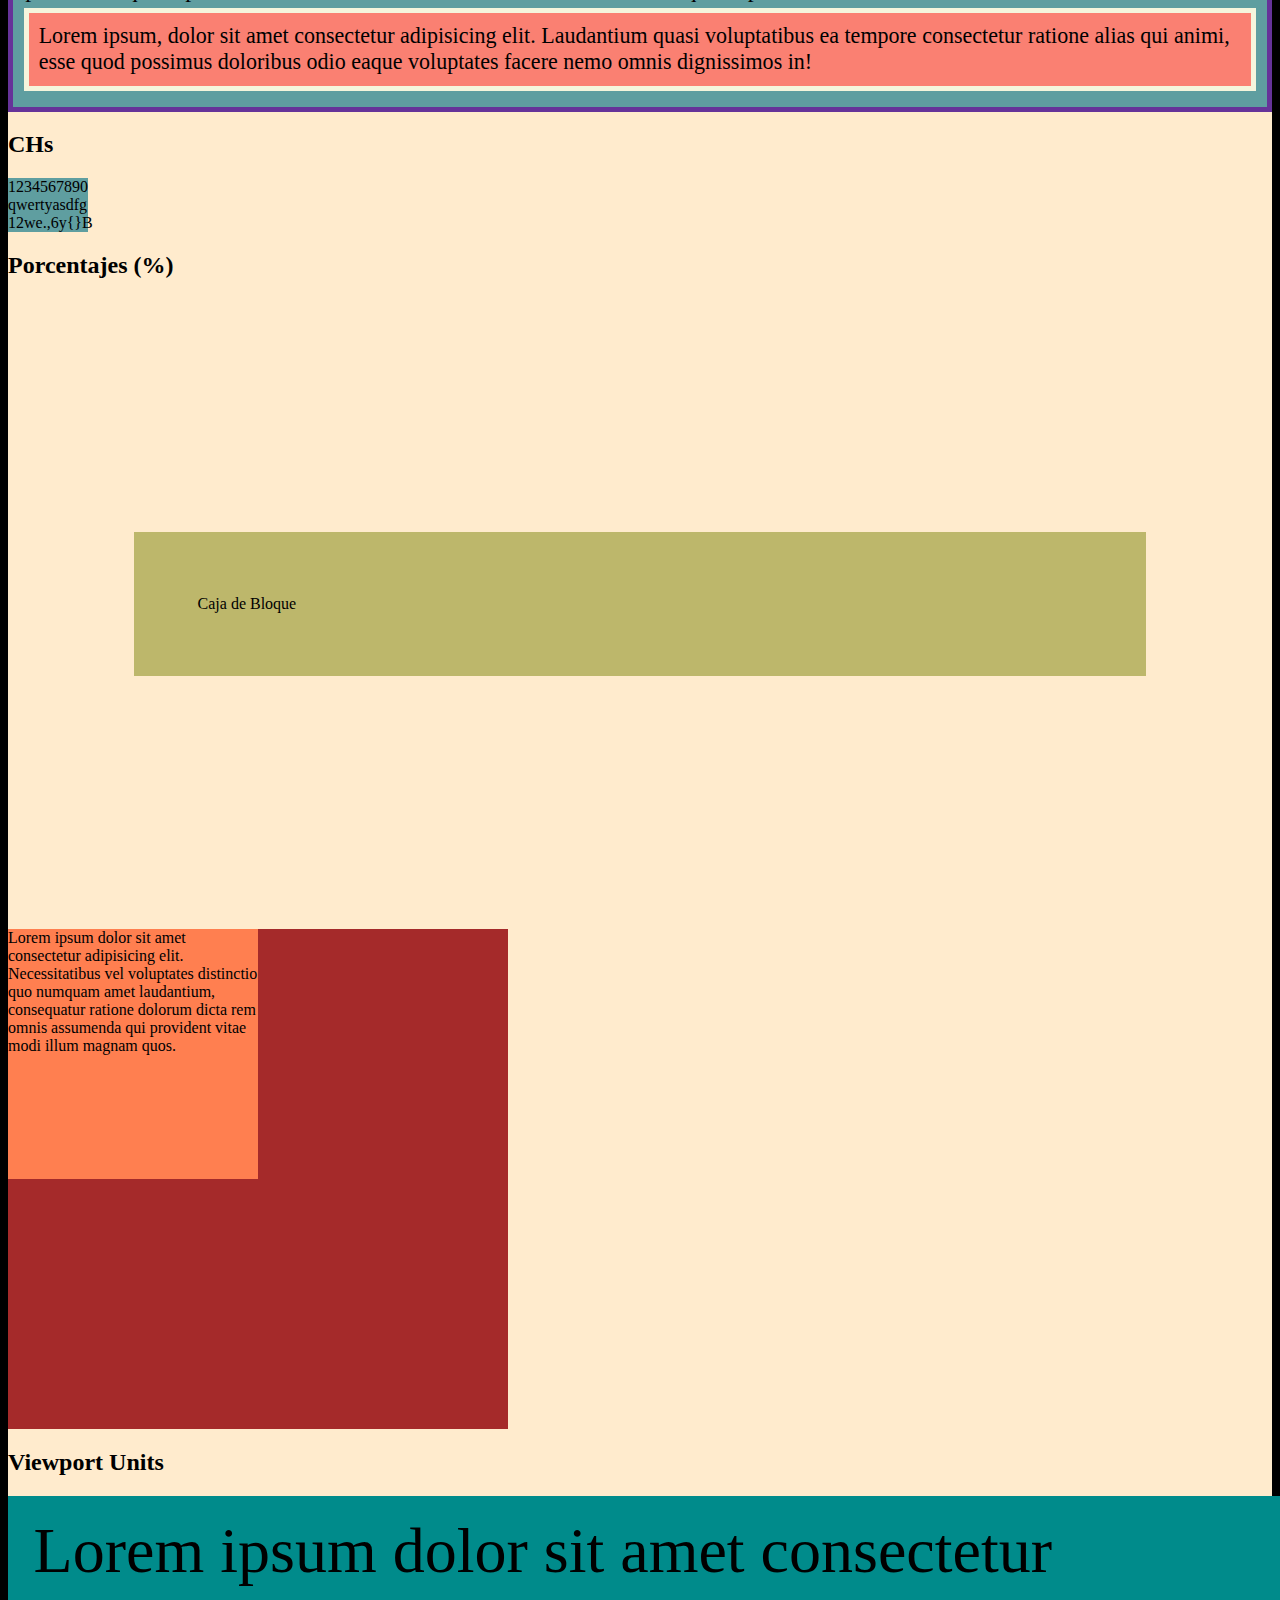
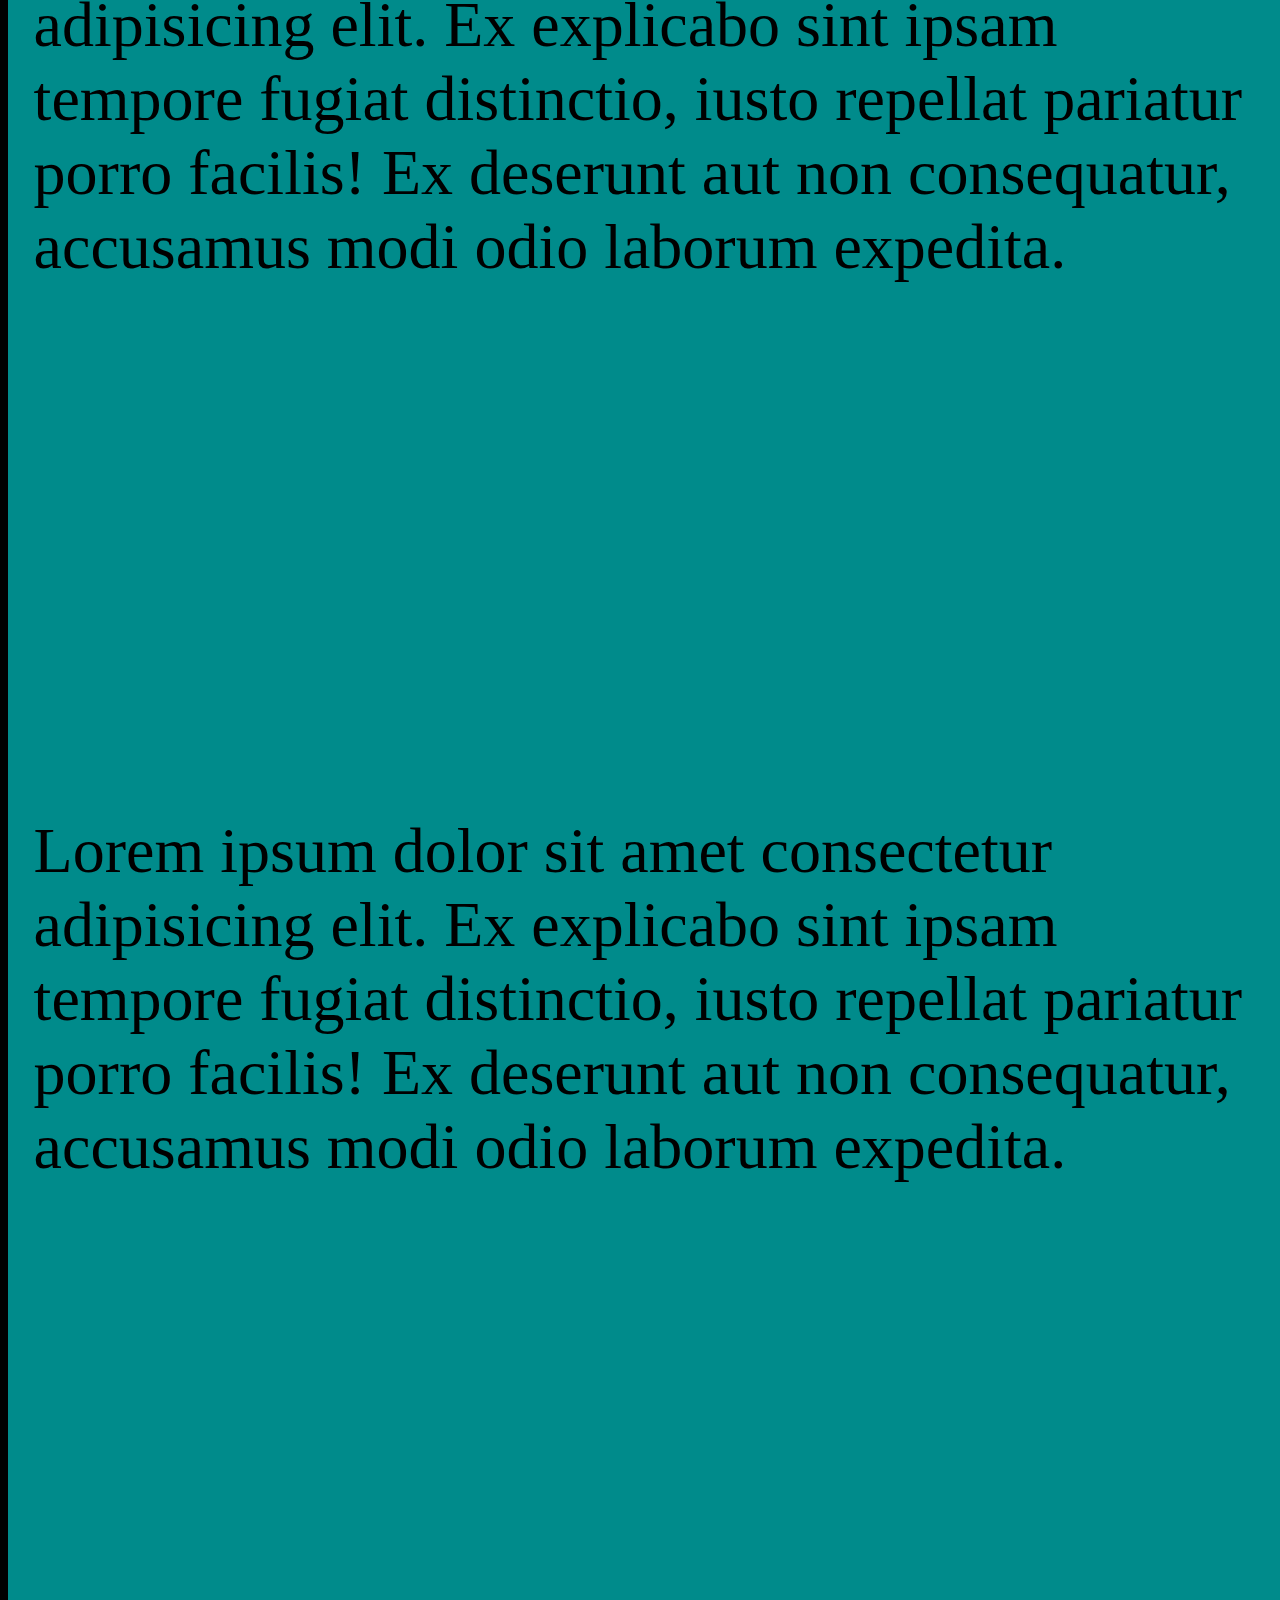
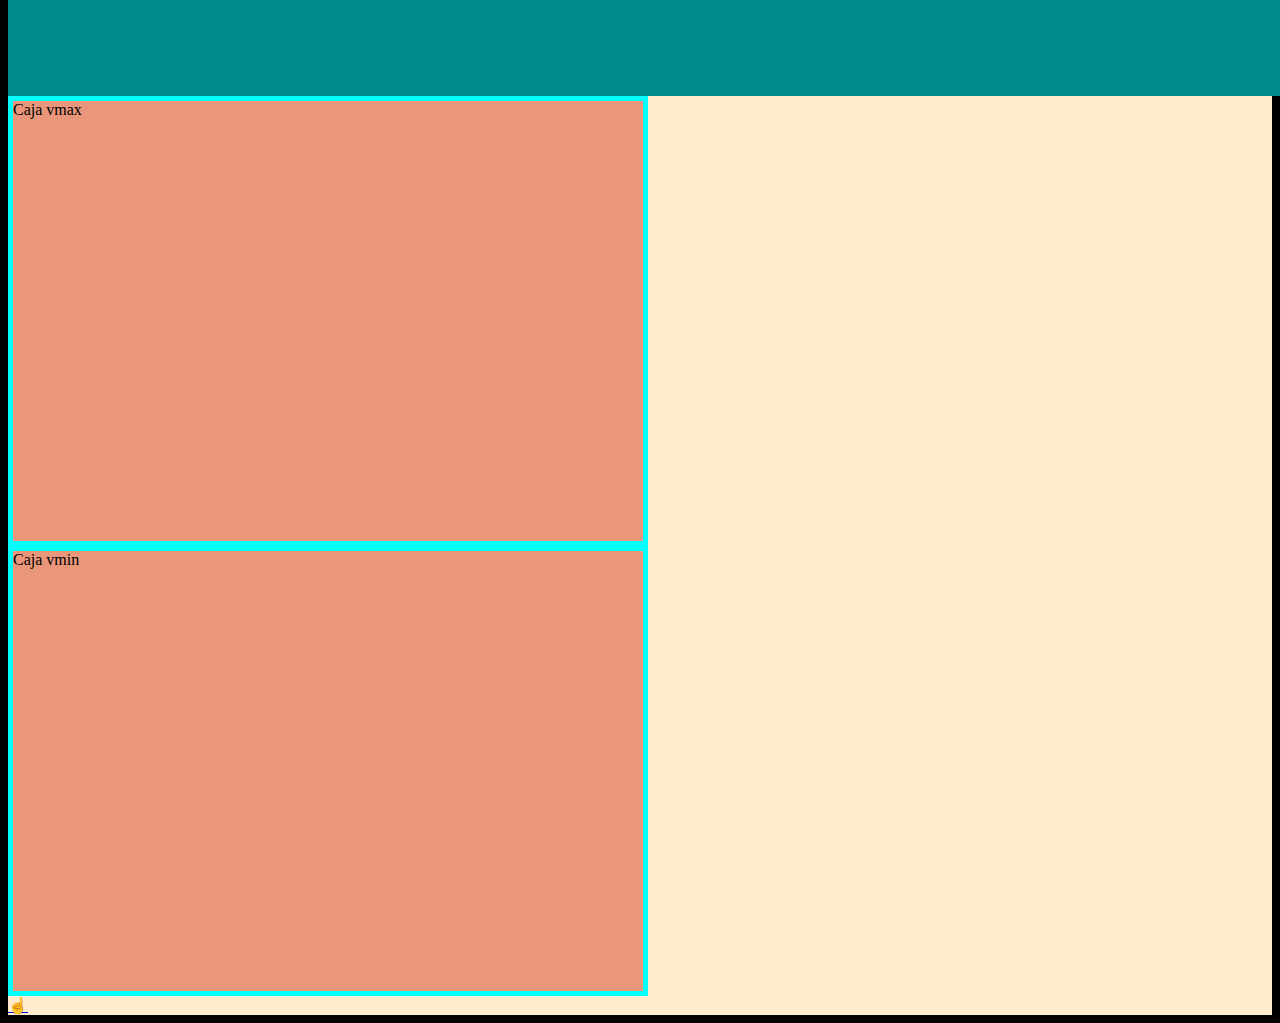
<file: units.html>
<!DOCTYPE html>
<html lang="es">
	<head>
		<meta charset="UTF-8" />
		<meta http-equiv="X-UA-Compatible" content="IE=edge" />
		<meta name="viewport" content="width=device-width, initial-scale=1.0" />
		<title>Unidades de Medida en CSS</title>
		<link rel="stylesheet" href="css/units.css" />
	</head>

	<body>
		<h1>Unidades de Medida en CSS</h1>
		<h2>Pixeles</h2>
		<div class="pixels">
			Lorem ipsum dolor sit amet consectetur, adipisicing elit. Nam voluptate
			sed porro dicta atque in dolor a doloremque, corporis ipsum numquam
			possimus ratione id modi dolores nostrum earum itaque cupiditate.
		</div>
		<h2>EMs</h2>
		<div class="ems">
			Lorem ipsum dolor sit amet consectetur, adipisicing elit. Nam voluptate
			sed porro dicta atque in dolor a doloremque, corporis ipsum numquam
			possimus ratione id modi dolores nostrum earum itaque cupiditate.
			<section class="em-child">
				Lorem ipsum, dolor sit amet consectetur adipisicing elit. Laudantium
				quasi voluptatibus ea tempore consectetur ratione alias qui animi, esse
				quod possimus doloribus odio eaque voluptates facere nemo omnis
				dignissimos in!
			</section>
		</div>
		<h2>REMs (Root em)</h2>
		<div class="rems">
			Lorem ipsum dolor sit amet consectetur, adipisicing elit. Nam voluptate
			sed porro dicta atque in dolor a doloremque, corporis ipsum numquam
			possimus ratione id modi dolores nostrum earum itaque cupiditate.
			<section class="rem-child">
				Lorem ipsum, dolor sit amet consectetur adipisicing elit. Laudantium
				quasi voluptatibus ea tempore consectetur ratione alias qui animi, esse
				quod possimus doloribus odio eaque voluptates facere nemo omnis
				dignissimos in!
			</section>
		</div>
		<h2>EXs</h2>
		<div class="exs">
			Lorem ipsum dolor sit amet consectetur, adipisicing elit. Nam voluptate
			sed porro dicta atque in dolor a doloremque, corporis ipsum numquam
			possimus ratione id modi dolores nostrum earum itaque cupiditate.
			<section class="ex-child">
				Lorem ipsum, dolor sit amet consectetur adipisicing elit. Laudantium
				quasi voluptatibus ea tempore consectetur ratione alias qui animi, esse
				quod possimus doloribus odio eaque voluptates facere nemo omnis
				dignissimos in!
			</section>
		</div>
		<h2>CHs</h2>
		<div class="chs">1234567890</div>
		<div class="chs">qwertyasdfg</div>
		<div class="chs">12we.,6y{}B</div>
		<h2>Porcentajes (%)</h2>
		<div class="percentages">Caja de Bloque</div>
		<div class="height-parent">
			<section class="height-child">
				Lorem ipsum dolor sit amet consectetur adipisicing elit. Necessitatibus
				vel voluptates distinctio quo numquam amet laudantium, consequatur
				ratione dolorum dicta rem omnis assumenda qui provident vitae modi illum
				magnam quos.
			</section>
		</div>
		<!-- <span class="percentages">
    Caja de Línea
  </span> -->
		<h2>Viewport Units</h2>
		<div class="viewport">
			Lorem ipsum dolor sit amet consectetur adipisicing elit. Ex explicabo sint
			ipsam tempore fugiat distinctio, iusto repellat pariatur porro facilis! Ex
			deserunt aut non consequatur, accusamus modi odio laborum expedita.
		</div>
		<section>
			<div class="viewport">
				Lorem ipsum dolor sit amet consectetur adipisicing elit. Ex explicabo
				sint ipsam tempore fugiat distinctio, iusto repellat pariatur porro
				facilis! Ex deserunt aut non consequatur, accusamus modi odio laborum
				expedita.
			</div>
		</section>
		<div class="vmax">Caja vmax</div>
		<div class="vmin">Caja vmin</div>
		<a href="index.html#temario-css">☝️</a>
	</body>
</html>
</file>
<file: css/box-model.css>
/* 
https://developer.mozilla.org/es/docs/Learn/CSS/Building_blocks/El_modelo_de_caja

Modelo de Caja: Es la forma en que CSS ve a los elementos HTML y ¿cómo los ve? como si fueran cajas con las siguientes propiedades:
  1. El contenido (content): El contenido (texto) del elemento HTML, tomando en cuanta sus dimensiones (width & height)
  2. El borde (border): Lo que delimita cada uno de los elementos HTML
  3. El relleno (padding): Son las distancias internas (La distancia del borde al contenido)
  3. El márgen (margin): Son las distancias externas (La distancia entre el elemento html y sus elementos hermanos o padres)

Dentro del modelo de caja hay que considerar que una caja tendrá 4 lados:
  1. Arriba (top)
  2. Derecha (right)
  3. Abajo (bottom)
  4. Izquierda (left)
*/

h1 {
	width: 400px;
	height: 200px;
	/* propiedades de tipo shorthand */
	border-color: green;
	border-top-color: red;
	border-width: thick; /* thin - 1px , medium - 3px, thick - 5px */
	border-style: solid;
	border: 2px dashed blue;
}

.caja-uno,
.caja-dos {
	background-color: chocolate;
	border: medium solid orange;
	/* 
  Esto aplica para margin y padding
  1 valor = aplicar a los 4 lados
  2 valores =
    primer valor es para los lados verticales (t/b)
    segundo valor es para los lados horizontales (l/r)
  3 valores =
    primer valor es para top
    segundo valor es para los lados horizontales (l/r)
    tercer valor es para bottom
  4 valores = Piensa en las manecillas del reloj
    primer valor es para top (12)
    segundo valor es para right (3)
    tercer valor es para bottom (6)
    cuarto valor es para left (9)
    */
	padding: 20px;
	margin: 20px;
	padding: 20px 40px;
	margin: 40px 20px;
	padding: 0 40px 20px;
	margin: 50px 30px 0;
	padding: 0 40px 20px 50px;
	margin: 100px 50px 30px 0;
}

/* 
Caja de Línea
  - Ocupan el espacio necesario para mostrar su contenido.
  - No tienen dimensiones modificables (alto, ancho).
  - Permiten otros elementos a su lado.
  - Padding y margin solo empujan a elementos adyacentes en horizontal, NUNCA EN VERTICAL.
Caja de Bloque
  - Ocupan todo el ancho disponible, lo que genera saltos de línea.
  - Tienen dimensiones modificables (alto, ancho).
  - No permiten otros elementos a su lado (aunque especifique un ancho, siguen ocupando todo el espacio disponible a lo ancho, generando saltos de línea).
*/

.caja-linea,
.caja-bloque {
	background-color: darkcyan;
	color: white;
	width: 500px;
	height: 250px;
	border: medium solid black;
	padding: 16px;
}

.caja-bloque {
	margin: 32px;
	display: block;
}

.caja-linea {
	margin: 48px;
	display: inline;
}

/* 
Propiedad Display
  inline
  block
  inline-block - Se comporta como un elemento de línea pero acepta modificar sus dimensiones (alto y ancho)
  none
  table
  list-item
  flex - ve mi curso de Flexbox CSS
  grid - ve mi curso de Grid CSS
*/
.caja-none,
.caja-linea-bloque,
.caja-hidden {
	background-color: darkolivegreen;
	color: white;
	width: 600px;
	height: 300px;
	border: medium solid black;
}

.caja-linea-bloque {
	display: inline-block;
}

.caja-none {
	display: none;
}

.caja-hidden {
	visibility: hidden;
}

.overflow {
	background-color: darkturquoise;
	width: 200px;
	height: 100px;
	overflow: visible;
	overflow: hidden;
	overflow: scroll;
	overflow: auto;
	/* overflow-y: scroll; */
	/* overflow-x: scroll; */
}

/* 
Tamaño de Caja
*/

.box-sizing-content,
.box-sizing-border {
	background-color: deepskyblue;
	box-sizing: content-box;
	width: 500px;
	height: 250px;
	padding: 10px;
	border: thick solid black;
	/* w 500 + 10 + 10 + 5 + 5 = 530 */
	/* h 250 + 10 + 10 + 5 +5  = 280 */
}

.box-sizing-border {
	box-sizing: border-box;
}

.container-col-3 {
	background-color: burlywood;
	width: 600px;
	height: 300px;
	margin-top: 20px;
}

.container-col-3 > * {
	box-sizing: border-box;
	width: 200px;
	border: thin solid red;
	padding: 10px;
	float: left;
}

/* 
https://www.paulirish.com/2012/box-sizing-border-box-ftw/
apply a natural box layout model to all elements, but allowing components to change
*/
html {
	box-sizing: border-box;
}

*,
*:before,
*:after {
	box-sizing: inherit;
}

/* Floats */
.container-floats {
	background-color: cornflowerblue;
}

.float-left {
	float: left;
}

.float-right {
	float: right;
}

.clearfix {
	clear: both;
}

/* Colapso de Márgenes Verticales */
.margin-collapse {
	background-color: skyblue;
}

.margin-collapse section {
	border: thin solid black;
	margin-top: 16px;
	margin-bottom: 16px;
}

.margin-collapse span {
	border: thin solid black;
	display: inline-block;
	margin-right: 16px;
	margin-left: 16px;
}

/* Centrado de Cajas */
.sitio-web {
	border: thin solid black;
	background-color: thistle;
	width: 800px;
	height: 1000px;
	padding: 16px;
	margin-top: 200px;
	margin-left: auto;
	margin-right: auto;
	/* margin: 0 auto; */
}
</file>
<file: css/positions-examples.css>
body {
	margin: 0;
	/* padding-top: 50px; */
}

.header {
	background-color: mistyrose;
	width: 100%;
	height: 50px;
}

.fixed-top {
	position: fixed;
	top: 0;
}

.sticky-top {
	position: sticky;
	top: 0;
}

.hero-image {
	background-color: palegoldenrod;
	width: 100%;
	height: 100vh;
}

.slide {
	background-color: paleturquoise;
	width: 100%;
	height: 100vh;
}

.slide:nth-child(odd) {
	background-color: palevioletred;
}

.slide-title {
	background-color: palegreen;
	padding: 16px;
	text-align: center;
	position: sticky;
	top: 50px;
	margin-top: 0;
	margin-bottom: 0;
}

.modal-window {
	background-color: black;
	color: white;
	/* position: absolute; */
	position: fixed;
	top: 0;
	bottom: 0;
	left: 0;
	right: 0;
	opacity: 0.5;
	display: none;
}

.modal-window:target {
	display: block;
}

.box {
	background-color: sandybrown;
	padding: 20px;
	margin-top: -30px;
	margin-left: -30px;
	padding-right: -30px;
}
</file>
<file: css/positions.css>
/*
Posicionamiento CSS

  La propiedades FLOAT y POSITION nos permiten modificar la posición natural de cualquier elemento del documento HTML.

  El navegador coloca cada elemento teniendo en cuenta el orden en el que aparece en el documento y su tipo de visualización dependiendo si es un elemento de línea o de bloque.

  Con FLOAT y POSITION podemos modificar este comportamiento.

  Elementos Flotantes
    - float: Convierte un elemento en flotante desplazándolo hasta la zona más a la izquierda o más a la derecha de la posición en la que originalmente se encontraba.
    - clear: Limpia la flotación (left, right, both)

  Tipos de Posicionamiento:
    - static (default)
    - relative
    - absolute
    - fixed
    - sticky

  Para mover los elementos posicionados se activan las propiedades:
    - top (vertical - eje Y)
    - bottom (vertical - eje Y)
    - left (horizontal - eje X)
    - right (horizontal - eje X)
    - z-index (profundidad - eje Z)

  Las propiedades top y left van a tener preferencia por sobre bottom y right respectivamente.

  Estás 5 propiedades no funcionan con el valor de static.
*/

/* static: Es el valor por defecto, significa que el elemento respeta el flujo del documento HTML, por lo que no se puede mover ni posicionar */
.static {
	background-color: yellow;
	position: static;
	top: 10px;
	left: 10px;
}

/* relative: El elemento conserva sus dimensiones y posición original en el flujo del documento. Si se mueve toma como referencia su posición original */
.relative {
	background-color: turquoise;
	position: relative;
	width: 300px;
	height: 50px;
	/*  top: 50px;
  left: 50px; */
	bottom: 50px;
	right: 50px;
	top: -30px;
	left: -10px;
	top: 300px;
	left: 50px;
}

/* absolute: El elemento pierde sus dimensiones y posición original en el flujo del documento. Si se mueve puede tomar como referencia 2 elementos:
  1) El primer ancestro con posicionamiento relativo
  2) Si no encuentra un ancestro relativo, se mueve respecto del documento HTML */
.absolute {
	background-color: tomato;
	position: absolute;
	width: 200px;
	height: 50px;
	/* top: 0;
  left: 0; */
	/* top: 100px;
  left: 100px; */
	right: 0;
	bottom: 0;
}

.relative-parent {
	background-color: khaki;
	position: relative;
	width: 600px;
	height: 50px;
	top: 50px;
	left: 50px;
}

.absolute-child {
	background-color: lightcoral;
	position: absolute;
	/* left: 0;
  top: 0; */
	/* bottom: 0;
  right: 0; */
	top: -50px;
	left: -30px;
}

/* fixed: El elemento pierde sus dimensiones y posición original en el flujo del documento. Si se mueve toma como referencia el documento HTML y queda fijo en la posición, cuando el scroll se mueva, el elemento no lo hará, queda FIJO */
.fixed {
	background-color: lightgreen;
	position: fixed;
	width: 300px;
	height: 100px;
	/* right: 20px;
  bottom: 10px; */
	top: 30px;
	left: 400px;
}

/* sticky: es un combinación de posicionamiento relative y fixed, para este posicionamiento las propiedades de top, left, bottom y right no mueven el elemento, sirven como un punto de referencia, mientras no lleguen a ese valor el elemento se comporta como relative, cuando llega se convierte en fixed

Para que este comportamiento funcione el elemento sticky debe ser hijo directo del body o su elemento contenedor debe tener dimensiones definidas y sólo será sticky dentro de las dimensiones de su contenedor padre. */
.sticky {
	background-color: lightskyblue;
	position: sticky;
	top: 50px;
}

.sticky-parent {
	border: thin dashed black;
	height: 600px;
}

.sticky-child {
	background-color: lightslategray;
	position: sticky;
	top: 75px;
}

/* z-index: propiedad que permite controlar la profundidad de los elementos posicionados, su valor por defecto es auto, acepta número positivos, negativos y cero.

A mayor valor el elemento esta más al frente, a menor valor más al fondo.

Un elemento padre nunca podrá estar sobre sus elementos hijos, sin embargo los elementos hijos si pueden dándoles un valor negativo y que el elemento padre no tenga definido valor de z-index */
.z-index-1,
.z-index-2 {
	background-color: mediumaquamarine;
	border: thin solid black;
	position: relative;
	width: 200px;
	height: 200px;
}

.z-index-1 {
	z-index: 1;
	z-index: 0;
}

.z-index-2 {
	top: -200px;
	left: 100px;
	z-index: 2;
	z-index: -1;
}

.z-index-parent {
	background-color: mediumorchid;
	width: 300px;
	height: 300px;
	position: relative;
	/* z-index: 2; */
}

.z-index-child {
	background-color: mediumvioletred;
	position: relative;
	width: 150px;
	height: 150px;
	top: -75px;
	left: 75px;
	z-index: -1;
}
</file>
<file: css/units.css>
/* 
Unidades de Medida
  1) Absolutas (Su valor no cambia, son unidades del mundo real)
    pc, cm, mm, in, Q
    pt (1/72in)
    px (1/96in)
  2) Relativas (Su valor es relativo a un contexto)
    em, rem, ex, ch - al tamaño de la fuente
      em - basada en la anchura de la "m" de la fuente del elemento
      rem -  basada en la anchura de la "m" de la fuente del elemento raíz (html)
      ex - basada en la altura de la "x" de la fuente del elemento
      ch - basada en la anchura del "0" de la fuente del elemento
    % - al tamaño del contenedor
    vw, vh, vmin, vmax - al tamaño del viewport
      vw - ancho del viewport van de 1 a 100
      vh - alto del viewport van de 1 a 100
      vmax - entre vw y vh toma el que tenga mayor valor
      vmin - entre vw y vh toma el que tenga menor valor

  Conversiones entre unidades - https://pxtoem.com/
*/
html {
	box-sizing: border-box;
	font-size: 20px;
	font-size: 32px;
	font-size: 16px;
	background-color: black;
}

body {
	background-color: blanchedalmond;
	/* margin: 0; */
}

*,
*::after,
*::before {
	box-sizing: inherit;
}

.pixels {
	background-color: cadetblue;
	width: 500px;
	height: 400px;
	padding: 20px;
	font-size: 32px;
	border: 5px solid rebeccapurple;
}

.ems {
	background-color: cadetblue;
	font-size: 24px;
	padding: 1em 0.5em;
	border: 5px solid rebeccapurple;
}

.em-child {
	background-color: salmon;
	border: thick solid beige;
	margin: 0.5em;
	padding: 1em;
	font-size: 2em;
}

.rems {
	background-color: cadetblue;
	font-size: 24px;
	padding: 1rem 0.5rem;
	border: 5px solid rebeccapurple;
}

.rem-child {
	background-color: salmon;
	border: thick solid beige;
	margin: 0.5rem;
	padding: 1rem;
	font-size: 2rem;
}

.exs {
	background-color: cadetblue;
	font-size: 24px;
	padding: 1ex 0.5ex;
	border: 5px solid rebeccapurple;
}

.ex-child {
	background-color: salmon;
	border: thick solid beige;
	margin: 0.5ex;
	padding: 1ex;
	font-size: 2ex;
}

.chs {
	background-color: cadetblue;
	width: 10ch;
}

.percentages {
	background-color: darkkhaki;
	padding: 5%;
	margin: 20% 10%;
	width: 80%;
	font-size: 100%;
	height: 100%;
}

.height-parent {
	background-color: brown;
	width: 500px;
	height: 500px;
}

.height-child {
	background-color: coral;
	width: 50%;
	height: 50%;
}

.viewport {
	background-color: darkcyan;
	width: 50vw;
	/* Recuerda que la etiqueta body tiene margenes por defecto y recuerda que las barras de scroll del navegador también forman parte del viewport */
	width: 100%;
	width: 100vw;
	height: 50vh;
	height: 100vh;
	font-size: 5vw;
	padding: 2vh 2vw;
}

.vmin,
.vmax {
	background-color: darksalmon;
	border: thick solid cyan;
	width: 50vmax;
	height: 50vmin;
}
</file>
